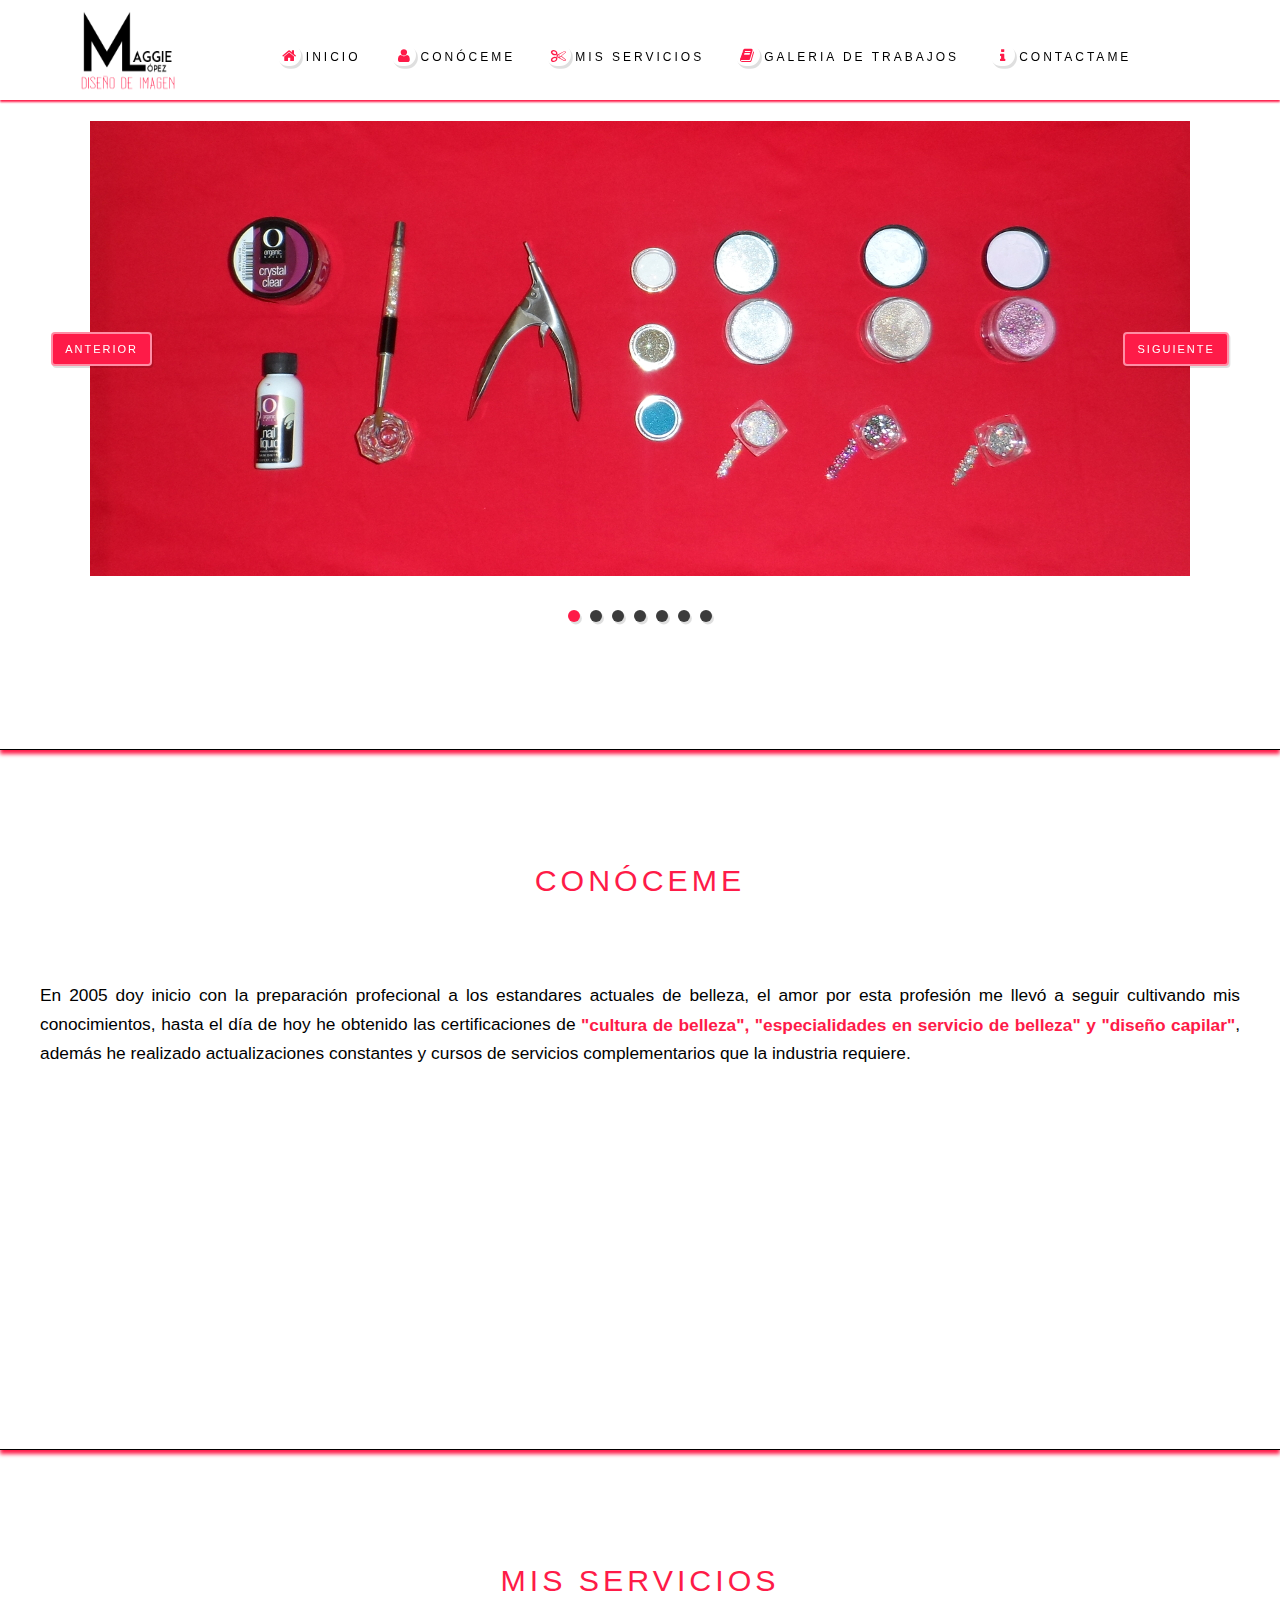
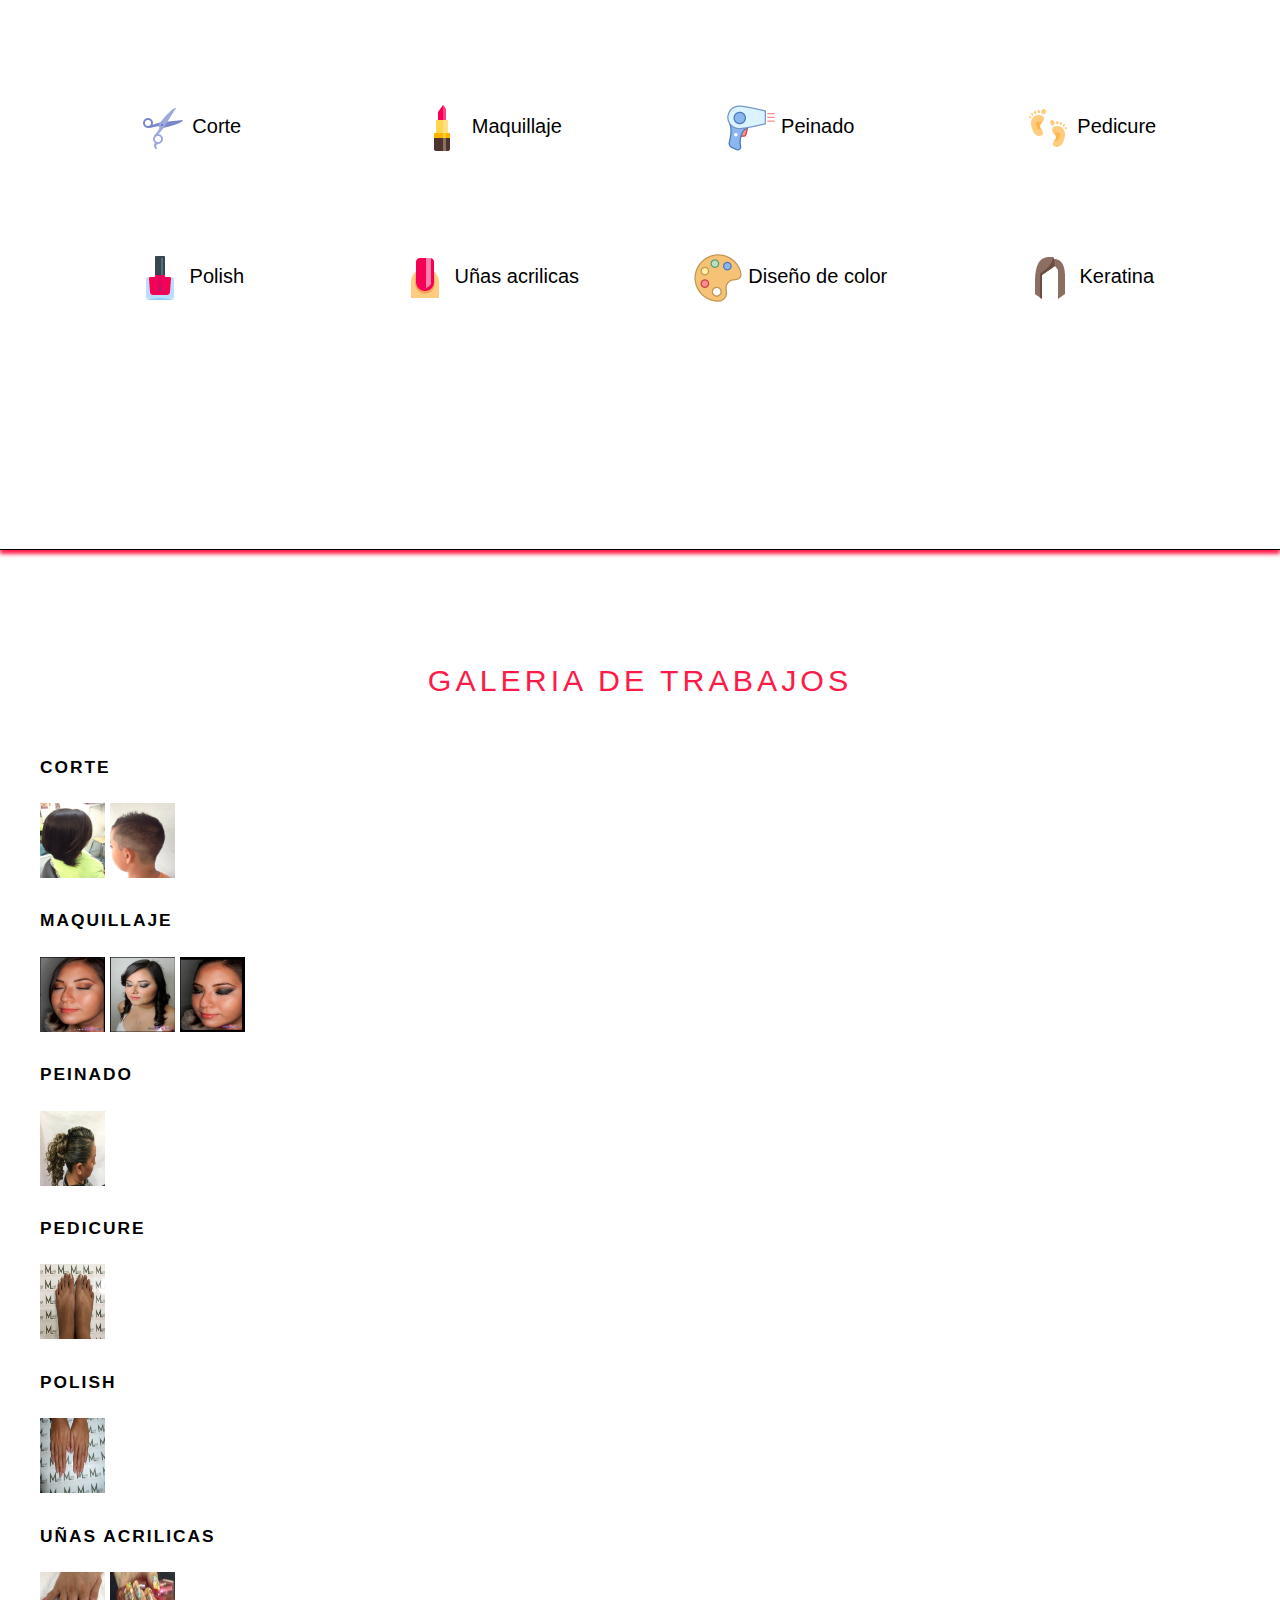
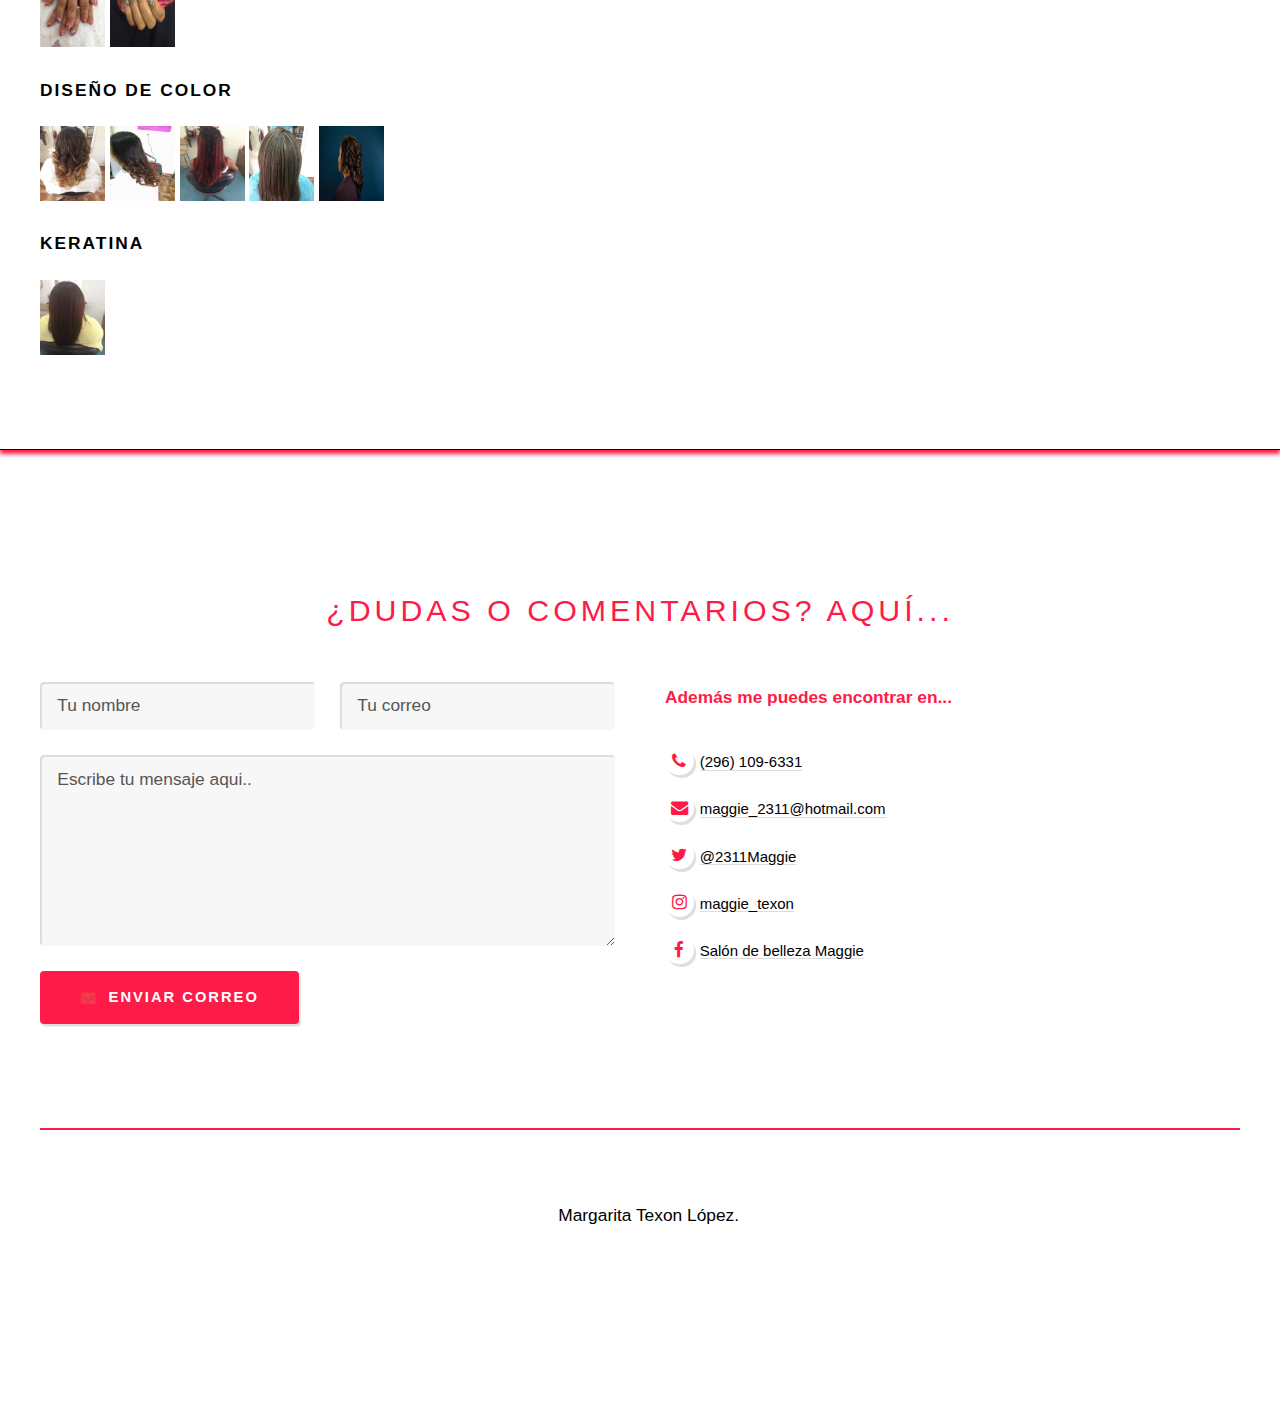
<file: index.html>
<!DOCTYPE HTML>

<html>
	<head>
		<title>Maggie López</title>
		<meta charset="utf-8" />
		<meta name="viewport" content="width=device-width, initial-scale=1" />
                <meta name="keywords" content="maggie lopez, maggielopez, diseño imagen, chichicaxtle, maggie texon, magui texon" />
                <link href='http://maggielopez.com.mx/favicon.ico' rel='shortcut icon' type='image/x-icon'/>
                <link href='http://maggielopez.com.mx/favicon.ico' rel='icon' type='image/x-icon'/>
		<!--[if lte IE 8]><script src="assets/js/ie/html5shiv.js"></script><![endif]-->
		<link rel="stylesheet" href="assets/css/main.css" />
                <!--<link rel="stylesheet" href="assets/css/unslider.css" />-->
                <link rel="stylesheet" href="assets/css/magnific-popup.css" />
                
                <link rel="stylesheet" href="assets/css/glide.core.css" />
                <link rel="stylesheet" href="assets/css/glide.theme.css" />
                <link rel="stylesheet" href="assets/css/jAlert.css" />
                
                <!--<script src="assets/js/jquery-1.11.3.min.js" type="text/javascript"></script>-->
                <!--<script src="assets/js/jssor.slider-21.1.6.mini.js" type="text/javascript"></script>-->
         
                
                <!--<script type="text/javascript" src="assets/js/smooths-croll.js"></script>-->
		<!--[if lte IE 8]><link rel="stylesheet" href="assets/css/ie8.css" /><![endif]-->
	</head>
        
        <body class="homepage">
            
            
            <div id="inicio"></div>
            <div style=" margin-top: 0 !important"></div>
		<div id="page-wrapper">

                    
			<!-- Header -->
				<div id="header-wrapper">
                                    
                                    
                                    
					<div id="header" class="container">
                                            
                                            
                                            
						<!-- Logo  #FA7A6C -->
                                                       <!-- <a href="index.html" ><img class="redondeado" src="imagenes/logo.jpg" /></a> 
                                                       -->
                                                       
                                                       
                                                       
                                                       <div id="topMobil">
                                                           <progress value="0" id="progressBar">
                                                                <div class="progress-container">
                                                                  <span class="progress-bar"></span>
                                                                </div>
                                                              </progress>
                                                          
                                                           <img id="imagenMobil" src="imagenes/logo.png" />
                                                          
						<!-- Nav -->
                                                <div id="men">
							<nav id="nav" >
                                                            
                                                            
                                                            
								<ul>                             
                                                                    
									<li><a class="icon fa-home" href="#inicio"><span>Inicio</span></a></li>
									<li>
										<a href="#me" class="icon fa-user"><span>Conóceme</span></a>
										
									</li>
									<li><a class="icon fa-scissors" href="#servicio"><span>Mis servicios</span></a></li>
									<li><a class="icon fa-book" href="#libroTrabajo"><span>Galeria de trabajos</span></a></li>
                                                                        <li><a class="icon fa-info " href="#contacto"><span>Contactame</span></a></li>
								</ul>
                                                            
							</nav>
                                                    </div>
                                                </div>
                                                       
                                                <div id="top">
                                                          <!--<progress value="0" id="progressBar">
                                                                <div class="progress-container">
                                                                  <span class="progress-bar"></span>
                                                                </div>
                                                              </progress> -->
						<!-- Nav -->
                                                <div id="men">
							<nav id="nav" >
                                                            
                                                            <div id="img">
                                                           <img class="redondeado" src="imagenes/logo.png" />
                                                           </div >
                                                            
								<ul>                             
                                                                    
									<li><a class="icon fa-home" href="#inicio"><span>Inicio</span></a></li>
									<li>
										<a href="#me" class="icon fa-user"><span>Conóceme</span></a>
										
									</li>
									<li><a class="icon fa-scissors" href="#servicio"><span>Mis servicios</span></a></li>
									<li><a class="icon fa-book" href="#libroTrabajo"><span>Galeria de trabajos</span></a></li>
                                                                        <li><a class="icon fa-info " href="#contacto"><span>Contactame</span></a></li>
								</ul>
                                                            
							</nav>
                                                    </div>
                                                </div>
                                                       
                                                       
              
                    
                    <div id="Glide" class="glide">
                        <div id="flechas" class="glide__arrows">
        <button class="glide__arrow prev" data-glide-dir="<">Anterior</button>
        <button class="glide__arrow next" data-glide-dir=">">Siguiente</button>
    </div>
                    <div class="glide__wrapper" >
                        <ul class="glide__track">
                            <li class="glide__slide"><img src="imagenes/unasRojo.jpg" /></li>
                            <li class="glide__slide"><img src="imagenes/polishRojo.jpg" /></li>
                            <li class="glide__slide"><img src="imagenes/pedicureRojo.jpg" /></li>                            
                            <li class="glide__slide"><img src="imagenes/maquillajeRojo.jpg" /></li>
                            <li class="glide__slide"><img src="imagenes/peinadoRojo.jpg" /></li>
                            <li class="glide__slide"><img src="imagenes/colorRojo.jpg" /></li>
                            <li class="glide__slide"><img src="imagenes/corteRojo.jpg" /></li>
                                            </ul>
                                    </div>
                        <div id="puntos" class="glide__bullets"></div>
                                                       
					</div>
                    
                                    
                      </div>              
                                    
				</div>
                                
<!-- Main -->                   
                            <div><span id="me" /> </div>
				<div id="main-wrapper">
					<div id="main" class="container">
                                            		<!-- Content -->
								<div id="content" class="8u 12u(mobile)">
                                                                            <h2>Conóceme</h2>
                                                                            <!--<p><i><strong>"Desde pequeña sabía que el diseño de imagen era un lienzo donde se podrían hacer verdaderas obras de arte."</strong></i></p>-->
                                                                            <br/>
                                                                            <p>En 2005 doy inicio con la preparación profecional a los estandares actuales de belleza, el amor por esta profesión me llevó a seguir cultivando mis conocimientos, 
                                                                                hasta el día de hoy he obtenido las certificaciones de <strong>"cultura de belleza", "especialidades en servicio de belleza" y "diseño capilar"</strong>, además he realizado
                                                                                actualizaciones constantes y cursos de servicios complementarios que la industria requiere.<br/>                                                                                
                                                                          </p>
								</div>

						
					</div>
				</div>
                            <div><span id="servicio" /> </div>
                            <div id="mainSub-wrapper" >
                                <div id="seviciosMobil">
					<div id="main" class="container">
                                            		<!-- Content -->
								<div id="content" class="8u 12u(mobile)">
                                                                            <h2>Mis servicios</h2>
                                                                            <table >
                                                                                <tr class="spacMobil"><td onclick="abreDetalle('corte');" class="spactd"><image src="imagenes/tije.png"/> Corte</td><td onclick="abreDetalle('maquillaje');" class="spactd"><image src="imagenes/lip.png"/> Maquillaje</td></tr>                                                                                
                                                                                <tr class="spacMobil"><td onclick="abreDetalle('peinado');" class="spactd"><image src="imagenes/seca.png"/> Peinado</td><td onclick="abreDetalle('pedicure');" class="spactd"><image src="imagenes/piess.png"/> Pedicure</td></tr>                                                                                
                                                                                <tr class="spacMobil"><td onclick="abreDetalle('polish');" class="spactd"><image src="imagenes/polishs.png"/> Polish</td><td onclick="abreDetalle('unas');" class="spactd"><image src="imagenes/unas.png"/> Uñas acrilicas</td></tr>                                                                                
                                                                                <tr class="spacMobil"><td onclick="abreDetalle('color');" class="spactd"><image src="imagenes/paleta.png"/> Diseño de color</td><td onclick="abreDetalle('keratina');" class="spactd"><image src="imagenes/hair.png"/> Keratina</td></tr>
                                                                            </table>
								</div>

						
					</div>  
                                    </div>
                                <div id="servicios">
                                        <div id="main" class="container">
                                            		<!-- Content -->
								<div id="content" class="8u 12u(mobile)">
                                                                            <h2>Mis servicios</h2>
                                                                            <table >
                                                                                <tr class="spac"><td onclick="abreDetalle('corte');" class="spactd"><image src="imagenes/tije.png"/> Corte</td><td onclick="abreDetalle('maquillaje');" class="spactd"><image src="imagenes/lip.png"/> Maquillaje</td><td onclick="abreDetalle('peinado');" class="spactd"><image src="imagenes/seca.png"/> Peinado</td><td onclick="abreDetalle('pedicure');" class="spactd"><image src="imagenes/piess.png"/> Pedicure</td></tr>                                                                                
                                                                                                                                               
                                                                                <tr class="spac"><td onclick="abreDetalle('polish');" class="spactd"><image src="imagenes/polishs.png"/> Polish</td><td onclick="abreDetalle('unas');" class="spactd"><image src="imagenes/unas.png"/> Uñas acrilicas</td><td onclick="abreDetalle('color');" class="spactd"><image src="imagenes/paleta.png"/> Diseño de color</td><td onclick="abreDetalle('keratina');" class="spactd"><image src="imagenes/hair.png"/> Keratina</td></tr>  
                                                                                
                                                                            </table>
								</div>

						
					</div>
                                    </div>
				</div>
                            <div><span id="libroTrabajo" /> </div>
                            <div id="mainSub1-wrapper" >
                                
                                <div id="libro">
                                        <div id="main" class="container">
                                            		<!-- Content -->
								<div id="content" class="8u 12u(mobile)">
                                                                            <h2>Galeria de trabajos</h2>
                                                                            <h3 style="font-family: Tahofont-fama, Geneva, sans-serif !important; color:black;">Corte</h3>
                                                                            <div class="popup-corte">
                                                                                <a href="imagenes/corte/corteDama1.jpg" title="Corte de dama"><img class="spactd" src="imagenes/corte/corteDama1.jpg" width="65" height="75"></a>
                                                                                <a href="imagenes/corte/corteCaballero.jpg" title="Corte de caballero"><img class="spactd" src="imagenes/corte/corteCaballero.jpg" width="65" height="75"></a>
                                                                                    
                                                                                    <br/><br/>
                                                                            </div>
                                                                            <h3 style="font-family: Tahofont-fama, Geneva, sans-serif !important; color:black;">Maquillaje</h3>
                                                                            <div class="popup-maquillaje">
                                                                                <a href="imagenes/maquillaje/maquillaje1.jpg" title="Cocktail"><img class="spactd" src="imagenes/maquillaje/maquillaje1.jpg" width="65" height="75"></a>
                                                                                <a href="imagenes/maquillaje/maquillaje2.jpg" title="Novia"><img class="spactd" src="imagenes/maquillaje/maquillaje2.jpg" width="65" height="75"></a>                                                                                  
                                                                                <a href="imagenes/maquillaje/maquillaje3.jpg" title="Smokey"><img class="spactd" src="imagenes/maquillaje/maquillaje3.jpg" width="65" height="75"></a>                                                                                  
                                                                                <br/><br/>
                                                                            </div>
                                                                            <h3 style="font-family: Tahofont-fama, Geneva, sans-serif !important; color:black;">Peinado</h3>
                                                                            <div class="popup-peinado">
                                                                                <a href="imagenes/peinado/peinado.jpg" title="Peinado"><img class="spactd" src="imagenes/peinado/peinado.jpg" width="65" height="75"></a>
                                                                                <br/><br/>
                                                                            </div>
                                                                            <h3 style="font-family: Tahofont-fama, Geneva, sans-serif !important; color:black;">Pedicure</h3>
                                                                            <div class="popup-pedicure">
                                                                                <a href="imagenes/pedicure/pedi.jpg" title="Pedicure"><img class="spactd" src="imagenes/pedicure/pedi.jpg" width="65" height="75"></a>
                                                                                    <br/><br/>
                                                                            </div>
                                                                            
                                                                            <h3 style="font-family: Tahofont-fama, Geneva, sans-serif !important; color:black;">Polish</h3>
                                                                            <div class="popup-polish">
                                                                                <a href="imagenes/polish/polish.JPG" title="Polish"><img class="spactd" src="imagenes/polish/polish.JPG" width="65" height="75"></a><br/><br/>
                                                                            </div>
                                                                            
                                                                            <h3 style="font-family: Tahofont-fama, Geneva, sans-serif !important; color:black;">Uñas acrilicas</h3>
                                                                            <div class="popup-unas">
                                                                                    <a href="imagenes/unas/acrimano1.jpg" title="Acrimano"><img class="spactd" src="imagenes/unas/acrimano1.jpg" width="65" height="75"></a>
                                                                                    <a href="imagenes/unas/unasEsculturales.jpg" title="Uñas esculturales"><img class="spactd" src="imagenes/unas/unasEsculturales.jpg" width="65" height="75"></a>                                                                                  
                                                                                    <br/><br/>
                                                                            </div>
                                                                            
                                                                            <h3 style="font-family: Tahofont-fama, Geneva, sans-serif !important; color:black;">Diseño de color</h3>
                                                                            <div class="popup-color">
                                                                                <a href="imagenes/color/balayage.jpg" title="Balayage"><img class="spactd" src="imagenes/color/balayage.jpg" width="65" height="75"></a>
                                                                                <a href="imagenes/color/degradadoColor.jpg" title="Degradación de color"><img class="spactd" src="imagenes/color/degradadoColor.jpg" width="65" height="75"></a>                                                                                  
                                                                                <a href="imagenes/color/disenoColor1.jpg" title="Cortina de fantasía"><img class="spactd" src="imagenes/color/disenoColor1.jpg" width="65" height="75"></a>
                                                                                <a href="imagenes/color/luces1.jpg" title="Luces"><img class="spactd" src="imagenes/color/luces1.jpg" width="65" height="75"></a>                                                                                  
                                                                                <a href="imagenes/color/transparencias.jpg" title="Transparencias"><img class="spactd" src="imagenes/color/transparencias.jpg" width="65" height="75"></a>                                                                                  
                                                                                    <br/><br/>
                                                                            </div>
                                                                            
                                                                            <h3 style="font-family: Tahofont-fama, Geneva, sans-serif !important; color:black;">Keratina</h3>
                                                                            <div class="popup-kera">
                                                                                <a href="imagenes/keratina/keratina1.jpg" title="Keratina"><img class="spactd" src="imagenes/keratina/keratina1.jpg" width="65" height="75"></a>
                                                                                    <br/><br/>
                                                                            </div>

								</div>

						
					</div>
                                    </div>
				</div>
			<!-- Footer -->
                        <div><span id="contacto"> <br/></div>  
				<div id="footer-wrapper">
					<div id="footer" class="container">
						<header>
							<h2>¿Dudas o comentarios? Aquí...</h2>
						</header>
						<div class="row">
							<div class="6u 12u(mobile)">
								<section>
									<form method="post" action="#">
										<div class="row 50%">
											<div class="6u 12u(mobile)">
                                                                                            <input name="name" onkeypress="return soloLetras(event);" id="nombreCorreo" placeholder="Tu nombre" type="text" />
											</div>
											<div class="6u 12u(mobile)">
												<input name="email" id="emailCorreo" placeholder="Tu correo" type="text" />
											</div>
										</div>
										<div class="row 50%">
											<div class="12u">
												<textarea name="message" id="mensajeCorreo" placeholder="Escribe tu mensaje aqui.."></textarea>
											</div>
										</div>
										<div class="row 50%">
											<div class="12u">
                                                                                            <a href="#" class="form-button-submit button icon fa-envelope" onclick="validaCorreo();return false;">Enviar correo</a>
											</div>
										</div>
									</form>
								</section>
							</div>
							<div class="6u 12u(mobile)">
								<section>
                                                                    <p style="color:#FE1B48"><b>Además me puedes encontrar en...</b></p>
									<div class="row">
										<div class="6u 12u(mobile)">
											<ul class="icons">												
												<li class="icon fa-phone">
                                                                                                    <a>(296) 109-6331</a>
												</li>
												<li class="icon fa-envelope">
                                                                                                    <a>maggie_2311@hotmail.com</a>
												</li>
												
                                                                                        <li class="icon fa-twitter">
                                                                                            <a href="https://twitter.com/2311Maggie" target="_blank"><span>@2311Maggie</span></a>
                                                                                                </li>
												<li class="icon fa-instagram">
                                                                                                    <a href="https://www.instagram.com/maggie_texon/" target="_blank"><span>maggie_texon</span></a>
                                                                                                </li>												
												<li class="icon fa-facebook">
                                                                                                    <a href="https://www.facebook.com/Sal%C3%B3n-de-belleza-Maggie-359191150917562/?hc_ref=SEARCH&fref=nf" target="_blank"><span>Salón de belleza Maggie</span></a>
                                                                                                </li>
                                                                                                </ul>
                                                                                </div>
									</div>
								</section>
							</div>
						</div>
					</div>
					<div id="copyright" class="container">
						<ul class="links">
                                                    <li>Margarita Texon López.</li>
						</ul>
					</div>
				</div>

		</div>

		<!-- Scripts -->
			<!--<script src="assets/js/jquery.min.js"></script> -->
                        <script src="//code.jquery.com/jquery-2.1.4.min.js"></script>
                        <script src="assets/js/unslider.js"></script>
			<script src="assets/js/jquery.dropotron.min.js"></script>
			<script src="assets/js/skel.min.js"></script>
			<script src="assets/js/skel-viewport.min.js"></script>
			<script src="assets/js/util.js"></script>
			<!--[if lte IE 8]><script src="assets/js/ie/respond.min.js"></script><![endif]-->
			<script src="assets/js/main.js"></script>
                        <script src="assets/js/glide.js"></script>
                        <script src="assets/js/funciones.js"></script>
                        <script src="assets/js/jAlert.min.js"></script>
                        <script src="assets/js/jAlert-functions.min.js"></script>
                        <script src="assets/js/progress.js"></script>
                        <script src="assets/js/jquery.magnific-popup.js"></script>        
                        <script src="assets/js/galeriasLibro.js"></script>
                        
                        <script> $(document).ready(function(){
  // Add smooth scrolling to all links
  $("a").on('click', function(event) {

    // Make sure this.hash has a value before overriding default behavior
    if (this.hash !== "") {
      // Prevent default anchor click behavior
      event.preventDefault();

      // Store hash
      var hash = this.hash;

      // Using jQuery's animate() method to add smooth page scroll
      // The optional number (800) specifies the number of milliseconds it takes to scroll to the specified area
      $('html, body').animate({
        scrollTop: $(hash).offset().top
      }, 800, function(){
   
        // Add hash (#) to URL when done scrolling (default click behavior)
        window.location.hash = hash;
      });
    } // End if
  });   
});       
		/*jQuery(document).ready(function($) {
			$('.my-slider').unslider({
                            autoplay : true,
                            speed: 1000,
                            animation: 'horizontal'
                        });
		});*/
	$("#Glide").glide({
        type: "slideshow"
        
    });
    
    	$('.jAlert').jAlert().centerAlert();
                        </script>
                        
	</body>
</html>
</file>
<file: assets/css/unslider.css>
/**
 *   Here's where everything gets included. You don't need
 *   to change anything here, and doing so might break
 *   stuff. Here be dragons and all that.
 */
/**
 *   Default variables
 *
 *   While these can be set with JavaScript, it's probably
 *   better and faster to just set them here, compile to
 *   CSS and include that instead to use some of that
 *   hardware-accelerated goodness.
 */
.unslider {
  overflow: auto;
  margin: 0;
  padding: 0;
}
.unslider-wrap {
  position: relative;
}
.unslider-wrap.unslider-carousel > li {
  float: left;
}
.unslider-vertical > ul {
  height: 100%;
}
.unslider-vertical li {
  float: none;
  width: 100%;
}
.unslider-fade {
  position: relative;
}
.unslider-fade .unslider-wrap li {
  position: absolute;
  left: 0;
  top: 0;
  right: 0;
  z-index: 8;
}
.unslider-fade .unslider-wrap li.unslider-active {
  z-index: 10;
}
.unslider ul, .unslider ol, .unslider li {
  list-style: none;
  /* Reset any weird spacing */
  margin: 0;
  padding: 0;
  border: none;
}
.unslider-arrow {
  position: absolute;
  left: 20px;
  z-index: 2;
  cursor: pointer;
}
.unslider-arrow.next {
  left: auto;
  right: 20px;
}

.unslider-nav ol {
  list-style: none;
  text-align: center;
}
.unslider-nav ol li {
  display: inline-block;
  width: 6px;
  height: 6px;
  margin: 0 4px;
  background: transparent;
  border-radius: 5px;
  overflow: hidden;
  text-indent: -999em;
  border: 2px solid #fff;
  cursor: pointer;
}
.unslider-nav ol li.unslider-active {
  background: #fff;
  cursor: default;
}
</file>
<file: assets/css/ie8.css>
/*
	Strongly Typed by HTML5 UP
	html5up.net | @ajlkn
	Free for personal and commercial use under the CCA 3.0 license (html5up.net/license)
*/

/* Basic */

	form input[type="text"],
	form input[type="email"],
	form input[type="password"],
	form select,
	form textarea {
		position: relative;
		-ms-behavior: url("assets/js/ie/PIE.htc");
	}

	input[type="button"],
	input[type="submit"],
	input[type="reset"],
	button,
	.button {
		position: relative;
		-ms-behavior: url("assets/js/ie/PIE.htc");
	}

	.button, .box.excerpt .date {
		position: relative;
		-ms-behavior: url("assets/js/ie/PIE.htc");
	}

/* Sections/Article */

	section > .last-child, section.last-child, article > .last-child, article.last-child {
		margin-bottom: 0;
	}

/* Wrappers */

	#banner-wrapper .inner {
		-ms-behavior: url("assets/js/ie/backgroundsize.min.htc");
	}
        
  /* Carousel */

	.carousel .forward, .carousel .backward {
		border-radius: 100%;
		background-color: #483949;
		width: 7em;
		height: 7em;
		margin-top: -3.5em;
		border-radius: 100%;
		-ms-behavior: url("assets/js/ie/PIE.htc");
	}

		.carousel .forward:before, .carousel .backward:before {
			display: none;
		}

	.carousel .forward {
		right: -3.5em;
	}

	.carousel .backward {
		left: -3.5em;
	}
</file>
<file: assets/css/main.css>
@import url("font-awesome.min.css");
@import url("https://fonts.googleapis.com/css?family=Source+Sans+Pro:300,400,600|Arvo:700");
@import url(http://allfont.es/allfont.css?fonts=sf-burlington-script-bold);



/* Reset */

	html, body, div, span, applet, object, iframe, h1, h2, h3, h4, h5, h6, p, blockquote, pre, a, abbr, acronym, address, big, cite, code, del, dfn, em, img, ins, kbd, q, s, samp, small, strike, strong, sub, sup, tt, var, b, u, i, center, dl, dt, dd, ol, ul, li, fieldset, form, label, legend, table, caption, tbody, tfoot, thead, tr, th, td, article, aside, canvas, details, embed, figure, figcaption, footer, header, hgroup, menu, nav, output, ruby, section, summary, time, mark, audio, video {
		margin: 0 ;
		padding: 0;
		border: 0;
		font-size: 100%;
		font-family: Tahoma, Geneva, sans-serif;;
		vertical-align: middle;       
	}

	article, aside, details, figcaption, figure, footer, header, hgroup, menu, nav, section {
		display: block;
	}

	body {
		line-height: 1;
	}

	ol, ul {
		list-style: none;
                margin-left: 0;
	}

	blockquote, q {
		quotes: none;
	}

	blockquote:before, blockquote:after, q:before, q:after {
		content: '';
		content: none;
	}

	table {
		border-collapse: collapse;
		border-spacing: 0;
	}

	body {
		-webkit-text-size-adjust: none;                
	}

/* Box Model */

	*, *:before, *:after {
		-moz-box-sizing: border-box;
		-webkit-box-sizing: border-box;
		box-sizing: border-box;
	}

/* Containers */

	.container {
		margin-left: auto;
		margin-right: auto;
	}

	.container.\31 25\25 {
		width: 100%;
		max-width: 1200px;
		min-width: 960px;
	}

	.container.\37 5\25 {
		width: 720px;
	}

	.container.\35 0\25 {
		width: 480px;
	}

	.container.\32 5\25 {
		width: 240px;
	}

	.container {
		width: 960px;
	}

	@media screen and (min-width: 737px) {

		.container.\31 25\25 {
			width: 100%;
			max-width: 1500px;
			min-width: 1200px;
		}

		.container.\37 5\25 {
			width: 900px;
		}

		.container.\35 0\25 {
			width: 600px;
		}

		.container.\32 5\25 {
			width: 300px;
		}

		.container {
			width: 1200px;
		}

	}

	@media screen and (min-width: 737px) and (max-width: 1200px) {

		.container.\31 25\25 {
			width: 100%;
			max-width: 1200px;
			min-width: 960px;
		}

		.container.\37 5\25 {
			width: 720px;
		}

		.container.\35 0\25 {
			width: 480px;
		}

		.container.\32 5\25 {
			width: 240px;
		}

		.container {
			width: 960px;
		}

	}

	@media screen and (max-width: 736px) {

		.container.\31 25\25 {
			width: 100%;
			max-width: 125%;
			min-width: 100%;
		}

		.container.\37 5\25 {
			width: 75%;
		}

		.container.\35 0\25 {
			width: 50%;
		}

		.container.\32 5\25 {
			width: 25%;
		}

		.container {
			width: 100% !important;
		}

	}

/* Grid */
        
	.row {
		border-bottom: solid 1px transparent;
		-moz-box-sizing: border-box;
		-webkit-box-sizing: border-box;
		box-sizing: border-box;
                cursor: default;
	}

	.row > * {
		float: left;
		-moz-box-sizing: border-box;
		-webkit-box-sizing: border-box;
		box-sizing: border-box;
                text-align: left;
	}
                
	.row:after, .row:before {
		content: '';
		display: block;
		clear: both;
		height: 0;
	}

	.row.uniform > * > :first-child {
		margin-top: 0;
	}

	.row.uniform > * > :last-child {
		margin-bottom: 0;
	}

	.row.\30 \25 > * {
		padding: 0 0 0 0px;
	}

	.row.\30 \25 {
		margin: 0 0 -1px 0px;
	}

	.row.uniform.\30 \25 > * {
		padding: 0px 0 0 0px;
	}

	.row.uniform.\30 \25 {
		margin: 0px 0 -1px 0px;
	}

	.row > * {
		padding: 0 0 0 40px;
	}

	.row {
		margin: 0 0 -1px -40px;
	}

	.row.uniform > * {
		padding: 40px 0 0 40px;
	}

	.row.uniform {
		margin: -40px 0 -1px -40px;
	}

	.row.\32 00\25 > * {
		padding: 0 0 0 80px;
	}

	.row.\32 00\25 {
		margin: 0 0 -1px -80px;
	}

	.row.uniform.\32 00\25 > * {
		padding: 80px 0 0 80px;
	}

	.row.uniform.\32 00\25 {
		margin: -80px 0 -1px -80px;
	}

	.row.\31 50\25 > * {
		padding: 0 0 0 60px;
	}

	.row.\31 50\25 {
		margin: 0 0 -1px -60px;
	}

	.row.uniform.\31 50\25 > * {
		padding: 60px 0 0 60px;
	}

	.row.uniform.\31 50\25 {
		margin: -60px 0 -1px -60px;
	}

	.row.\35 0\25 > * {
		padding: 0 0 0 20px;
	}

	.row.\35 0\25 {
		margin: 0 0 -1px -20px;
	}

	.row.uniform.\35 0\25 > * {
		padding: 20px 0 0 20px;
	}

	.row.uniform.\35 0\25 {
		margin: -20px 0 -1px -20px;
	}

	.row.\32 5\25 > * {
		padding: 0 0 0 10px;
	}

	.row.\32 5\25 {
		margin: 0 0 -1px -10px;
	}

	.row.uniform.\32 5\25 > * {
		padding: 10px 0 0 10px;
	}

	.row.uniform.\32 5\25 {
		margin: -10px 0 -1px -10px;
	}

	.\31 2u, .\31 2u\24 {
		width: 100%;
		clear: none;
		margin-left: 0;
	}

	.\31 1u, .\31 1u\24 {
		width: 91.6666666667%;
		clear: none;
		margin-left: 0;
	}

	.\31 0u, .\31 0u\24 {
		width: 83.3333333333%;
		clear: none;
		margin-left: 0;
	}

	.\39 u, .\39 u\24 {
		width: 75%;
		clear: none;
		margin-left: 0;
	}

	.\38 u, .\38 u\24 {
		width: 66.6666666667%;
		clear: none;
		margin-left: 0;
	}

	.\37 u, .\37 u\24 {
		width: 58.3333333333%;
		clear: none;
		margin-left: 0;
	}

	.\36 u, .\36 u\24 {
		width: 50%;
		clear: none;
		margin-left: 0;
	}

	.\35 u, .\35 u\24 {
		width: 41.6666666667%;
		clear: none;
		margin-left: 0;
	}

	.\34 u, .\34 u\24 {
		width: 33.3333333333%;
		clear: none;
		margin-left: 0;
	}

	.\33 u, .\33 u\24 {
		width: 25%;
		clear: none;
		margin-left: 0;
	}

	.\32 u, .\32 u\24 {
		width: 16.6666666667%;
		clear: none;
		margin-left: 0;
	}

	.\31 u, .\31 u\24 {
		width: 8.3333333333%;
		clear: none;
		margin-left: 0;
	}

	.\31 2u\24 + *,
	.\31 1u\24 + *,
	.\31 0u\24 + *,
	.\39 u\24 + *,
	.\38 u\24 + *,
	.\37 u\24 + *,
	.\36 u\24 + *,
	.\35 u\24 + *,
	.\34 u\24 + *,
	.\33 u\24 + *,
	.\32 u\24 + *,
	.\31 u\24 + * {
		clear: left;
	}

	.\-11u {
		margin-left: 91.66667%;
	}

	.\-10u {
		margin-left: 83.33333%;
	}

	.\-9u {
		margin-left: 75%;
	}

	.\-8u {
		margin-left: 66.66667%;
	}

	.\-7u {
		margin-left: 58.33333%;
	}

	.\-6u {
		margin-left: 10%;
	}

	.\-5u {
		margin-left: 41.66667%;
	}

	.\-4u {
		margin-left: 33.33333%;
	}

	.\-3u {
		margin-left: 25%;
	}

	.\-2u {
		margin-left: 16.66667%;
	}

	.\-1u {
		margin-left: 8.33333%;
	}

	@media screen and (min-width: 737px) {

		.row > * {
			padding: 50px 0 0 50px;
		}

		.row {
			margin: -50px 0 -1px -50px;
		}

		.row.uniform > * {
			padding: 50px 0 0 50px;
		}

		.row.uniform {
			margin: -50px 0 -1px -50px;
		}

		.row.\32 00\25 > * {
			padding: 100px 0 0 100px;
		}

		.row.\32 00\25 {
			margin: -100px 0 -1px -100px;
		}

		.row.uniform.\32 00\25 > * {
			padding: 100px 0 0 100px;
		}

		.row.uniform.\32 00\25 {
			margin: -100px 0 -1px -100px;
		}

		.row.\31 50\25 > * {
			padding: 75px 0 0 75px;
		}

		.row.\31 50\25 {
			margin: -75px 0 -1px -75px;
		}

		.row.uniform.\31 50\25 > * {
			padding: 75px 0 0 75px;
		}

		.row.uniform.\31 50\25 {
			margin: -75px 0 -1px -75px;
		}

		.row.\35 0\25 > * {
			padding: 25px 0 0 25px;
		}

		.row.\35 0\25 {
			margin: -25px 0 -1px -25px;
		}

		.row.uniform.\35 0\25 > * {
			padding: 25px 0 0 25px;
		}

		.row.uniform.\35 0\25 {
			margin: -25px 0 -1px -25px;
		}

		.row.\32 5\25 > * {
			padding: 12.5px 0 0 12.5px;
		}

		.row.\32 5\25 {
			margin: -12.5px 0 -1px -12.5px;
		}

		.row.uniform.\32 5\25 > * {
			padding: 12.5px 0 0 12.5px;
		}

		.row.uniform.\32 5\25 {
			margin: -12.5px 0 -1px -12.5px;
		}

		.\31 2u\28desktop\29, .\31 2u\24\28desktop\29 {
			width: 100%;
			clear: none;
			margin-left: 0;
		}

		.\31 1u\28desktop\29, .\31 1u\24\28desktop\29 {
			width: 91.6666666667%;
			clear: none;
			margin-left: 0;
		}

		.\31 0u\28desktop\29, .\31 0u\24\28desktop\29 {
			width: 83.3333333333%;
			clear: none;
			margin-left: 0;
		}

		.\39 u\28desktop\29, .\39 u\24\28desktop\29 {
			width: 75%;
			clear: none;
			margin-left: 0;
		}

		.\38 u\28desktop\29, .\38 u\24\28desktop\29 {
			width: 66.6666666667%;
			clear: none;
			margin-left: 0;
		}

		.\37 u\28desktop\29, .\37 u\24\28desktop\29 {
			width: 58.3333333333%;
			clear: none;
			margin-left: 0;
		}

		.\36 u\28desktop\29, .\36 u\24\28desktop\29 {
			width: 50%;
			clear: none;
			margin-left: 0;
		}

		.\35 u\28desktop\29, .\35 u\24\28desktop\29 {
			width: 41.6666666667%;
			clear: none;
			margin-left: 0;
		}

		.\34 u\28desktop\29, .\34 u\24\28desktop\29 {
			width: 33.3333333333%;
			clear: none;
			margin-left: 0;
		}

		.\33 u\28desktop\29, .\33 u\24\28desktop\29 {
			width: 25%;
			clear: none;
			margin-left: 0;
		}

		.\32 u\28desktop\29, .\32 u\24\28desktop\29 {
			width: 16.6666666667%;
			clear: none;
			margin-left: 0;
		}

		.\31 u\28desktop\29, .\31 u\24\28desktop\29 {
			width: 8.3333333333%;
			clear: none;
			margin-left: 0;
		}

		.\31 2u\24\28desktop\29 + *,
		.\31 1u\24\28desktop\29 + *,
		.\31 0u\24\28desktop\29 + *,
		.\39 u\24\28desktop\29 + *,
		.\38 u\24\28desktop\29 + *,
		.\37 u\24\28desktop\29 + *,
		.\36 u\24\28desktop\29 + *,
		.\35 u\24\28desktop\29 + *,
		.\34 u\24\28desktop\29 + *,
		.\33 u\24\28desktop\29 + *,
		.\32 u\24\28desktop\29 + *,
		.\31 u\24\28desktop\29 + * {
			clear: left;
		}

		.\-11u\28desktop\29 {
			margin-left: 91.66667%;
		}

		.\-10u\28desktop\29 {
			margin-left: 83.33333%;
		}

		.\-9u\28desktop\29 {
			margin-left: 75%;
		}

		.\-8u\28desktop\29 {
			margin-left: 66.66667%;
		}

		.\-7u\28desktop\29 {
			margin-left: 58.33333%;
		}

		.\-6u\28desktop\29 {
			margin-left: 50%;
		}

		.\-5u\28desktop\29 {
			margin-left: 41.66667%;
		}

		.\-4u\28desktop\29 {
			margin-left: 33.33333%;
		}

		.\-3u\28desktop\29 {
			margin-left: 25%;
		}

		.\-2u\28desktop\29 {
			margin-left: 16.66667%;
		}

		.\-1u\28desktop\29 {
			margin-left: 8.33333%;
		}

	}

	@media screen and (min-width: 737px) and (max-width: 1200px) {

		.row > * {
			padding: 30px 0 0 30px;
		}

		.row {
			margin: -30px 0 -1px -30px;
		}

		.row.uniform > * {
			padding: 30px 0 0 30px;
		}

		.row.uniform {
			margin: -30px 0 -1px -30px;
		}

		.row.\32 00\25 > * {
			padding: 60px 0 0 60px;
		}

		.row.\32 00\25 {
			margin: -60px 0 -1px -60px;
		}

		.row.uniform.\32 00\25 > * {
			padding: 60px 0 0 60px;
		}

		.row.uniform.\32 00\25 {
			margin: -60px 0 -1px -60px;
		}

		.row.\31 50\25 > * {
			padding: 45px 0 0 45px;
		}

		.row.\31 50\25 {
			margin: -45px 0 -1px -45px;
		}

		.row.uniform.\31 50\25 > * {
			padding: 45px 0 0 45px;
		}

		.row.uniform.\31 50\25 {
			margin: -45px 0 -1px -45px;
		}

		.row.\35 0\25 > * {
			padding: 15px 0 0 15px;
		}

		.row.\35 0\25 {
			margin: -15px 0 -1px -15px;
		}

		.row.uniform.\35 0\25 > * {
			padding: 15px 0 0 15px;
		}

		.row.uniform.\35 0\25 {
			margin: -15px 0 -1px -15px;
		}

		.row.\32 5\25 > * {
			padding: 7.5px 0 0 7.5px;
		}

		.row.\32 5\25 {
			margin: -7.5px 0 -1px -7.5px;
		}

		.row.uniform.\32 5\25 > * {
			padding: 7.5px 0 0 7.5px;
		}

		.row.uniform.\32 5\25 {
			margin: -7.5px 0 -1px -7.5px;
		}

		.\31 2u\28tablet\29, .\31 2u\24\28tablet\29 {
			width: 100%;
			clear: none;
			margin-left: 0;
		}

		.\31 1u\28tablet\29, .\31 1u\24\28tablet\29 {
			width: 91.6666666667%;
			clear: none;
			margin-left: 0;
		}

		.\31 0u\28tablet\29, .\31 0u\24\28tablet\29 {
			width: 83.3333333333%;
			clear: none;
			margin-left: 0;
		}

		.\39 u\28tablet\29, .\39 u\24\28tablet\29 {
			width: 75%;
			clear: none;
			margin-left: 0;
		}

		.\38 u\28tablet\29, .\38 u\24\28tablet\29 {
			width: 66.6666666667%;
			clear: none;
			margin-left: 0;
		}

		.\37 u\28tablet\29, .\37 u\24\28tablet\29 {
			width: 58.3333333333%;
			clear: none;
			margin-left: 0;
		}

		.\36 u\28tablet\29, .\36 u\24\28tablet\29 {
			width: 50%;
			clear: none;
			margin-left: 0;
		}

		.\35 u\28tablet\29, .\35 u\24\28tablet\29 {
			width: 41.6666666667%;
			clear: none;
			margin-left: 0;
		}

		.\34 u\28tablet\29, .\34 u\24\28tablet\29 {
			width: 33.3333333333%;
			clear: none;
			margin-left: 0;
		}

		.\33 u\28tablet\29, .\33 u\24\28tablet\29 {
			width: 25%;
			clear: none;
			margin-left: 0;
		}

		.\32 u\28tablet\29, .\32 u\24\28tablet\29 {
			width: 16.6666666667%;
			clear: none;
			margin-left: 0;
		}

		.\31 u\28tablet\29, .\31 u\24\28tablet\29 {
			width: 8.3333333333%;
			clear: none;
			margin-left: 0;
		}

		.\31 2u\24\28tablet\29 + *,
		.\31 1u\24\28tablet\29 + *,
		.\31 0u\24\28tablet\29 + *,
		.\39 u\24\28tablet\29 + *,
		.\38 u\24\28tablet\29 + *,
		.\37 u\24\28tablet\29 + *,
		.\36 u\24\28tablet\29 + *,
		.\35 u\24\28tablet\29 + *,
		.\34 u\24\28tablet\29 + *,
		.\33 u\24\28tablet\29 + *,
		.\32 u\24\28tablet\29 + *,
		.\31 u\24\28tablet\29 + * {
			clear: left;
		}

		.\-11u\28tablet\29 {
			margin-left: 91.66667%;
		}

		.\-10u\28tablet\29 {
			margin-left: 83.33333%;
		}

		.\-9u\28tablet\29 {
			margin-left: 75%;
		}

		.\-8u\28tablet\29 {
			margin-left: 66.66667%;
		}

		.\-7u\28tablet\29 {
			margin-left: 58.33333%;
		}

		.\-6u\28tablet\29 {
			margin-left: 50%;
		}

		.\-5u\28tablet\29 {
			margin-left: 41.66667%;
		}

		.\-4u\28tablet\29 {
			margin-left: 33.33333%;
		}

		.\-3u\28tablet\29 {
			margin-left: 25%;
		}

		.\-2u\28tablet\29 {
			margin-left: 16.66667%;
		}

		.\-1u\28tablet\29 {
			margin-left: 8.33333%;
		}

	}

	@media screen and (max-width: 736px) {

		.row > * {
			padding: 20px 0 0 20px;
		}

		.row {
			margin: -20px 0 -1px -20px;
		}

		.row.uniform > * {
			padding: 20px 0 0 20px;
		}

		.row.uniform {
			margin: -20px 0 -1px -20px;
		}

		.row.\32 00\25 > * {
			padding: 40px 0 0 40px;
		}

		.row.\32 00\25 {
			margin: -40px 0 -1px -40px;
		}

		.row.uniform.\32 00\25 > * {
			padding: 40px 0 0 40px;
		}

		.row.uniform.\32 00\25 {
			margin: -40px 0 -1px -40px;
		}

		.row.\31 50\25 > * {
			padding: 30px 0 0 30px;
		}

		.row.\31 50\25 {
			margin: -30px 0 -1px -30px;
		}

		.row.uniform.\31 50\25 > * {
			padding: 30px 0 0 30px;
		}

		.row.uniform.\31 50\25 {
			margin: -30px 0 -1px -30px;
		}

		.row.\35 0\25 > * {
			padding: 10px 0 0 10px;
		}

		.row.\35 0\25 {
			margin: -10px 0 -1px -10px;
		}

		.row.uniform.\35 0\25 > * {
			padding: 10px 0 0 10px;
		}

		.row.uniform.\35 0\25 {
			margin: -10px 0 -1px -10px;
		}

		.row.\32 5\25 > * {
			padding: 5px 0 0 5px;
		}

		.row.\32 5\25 {
			margin: -5px 0 -1px -5px;
		}

		.row.uniform.\32 5\25 > * {
			padding: 5px 0 0 5px;
		}

		.row.uniform.\32 5\25 {
			margin: -5px 0 -1px -5px;
		}

		.\31 2u\28mobile\29, .\31 2u\24\28mobile\29 {
			width: 100%;
			clear: none;
			margin-left: 0;
		}

		.\31 1u\28mobile\29, .\31 1u\24\28mobile\29 {
			width: 91.6666666667%;
			clear: none;
			margin-left: 0;
		}

		.\31 0u\28mobile\29, .\31 0u\24\28mobile\29 {
			width: 83.3333333333%;
			clear: none;
			margin-left: 0;
		}

		.\39 u\28mobile\29, .\39 u\24\28mobile\29 {
			width: 75%;
			clear: none;
			margin-left: 0;
		}

		.\38 u\28mobile\29, .\38 u\24\28mobile\29 {
			width: 66.6666666667%;
			clear: none;
			margin-left: 0;
		}

		.\37 u\28mobile\29, .\37 u\24\28mobile\29 {
			width: 58.3333333333%;
			clear: none;
			margin-left: 0;
		}

		.\36 u\28mobile\29, .\36 u\24\28mobile\29 {
			width: 50%;
			clear: none;
			margin-left: 0;
		}

		.\35 u\28mobile\29, .\35 u\24\28mobile\29 {
			width: 41.6666666667%;
			clear: none;
			margin-left: 0;
		}

		.\34 u\28mobile\29, .\34 u\24\28mobile\29 {
			width: 33.3333333333%;
			clear: none;
			margin-left: 0;
		}

		.\33 u\28mobile\29, .\33 u\24\28mobile\29 {
			width: 25%;
			clear: none;
			margin-left: 0;
		}

		.\32 u\28mobile\29, .\32 u\24\28mobile\29 {
			width: 16.6666666667%;
			clear: none;
			margin-left: 0;
		}

		.\31 u\28mobile\29, .\31 u\24\28mobile\29 {
			width: 8.3333333333%;
			clear: none;
			margin-left: 0;
		}

		.\31 2u\24\28mobile\29 + *,
		.\31 1u\24\28mobile\29 + *,
		.\31 0u\24\28mobile\29 + *,
		.\39 u\24\28mobile\29 + *,
		.\38 u\24\28mobile\29 + *,
		.\37 u\24\28mobile\29 + *,
		.\36 u\24\28mobile\29 + *,
		.\35 u\24\28mobile\29 + *,
		.\34 u\24\28mobile\29 + *,
		.\33 u\24\28mobile\29 + *,
		.\32 u\24\28mobile\29 + *,
		.\31 u\24\28mobile\29 + * {
			clear: left;
		}

		.\-11u\28mobile\29 {
			margin-left: 91.66667%;
		}

		.\-10u\28mobile\29 {
			margin-left: 83.33333%;
		}

		.\-9u\28mobile\29 {
			margin-left: 75%;
		}

		.\-8u\28mobile\29 {
			margin-left: 66.66667%;
		}

		.\-7u\28mobile\29 {
			margin-left: 58.33333%;
		}

		.\-6u\28mobile\29 {
			margin-left: 50%;
		}

		.\-5u\28mobile\29 {
			margin-left: 41.66667%;
		}

		.\-4u\28mobile\29 {
			margin-left: 33.33333%;
		}

		.\-3u\28mobile\29 {
			margin-left: 25%;
		}

		.\-2u\28mobile\29 {
			margin-left: 16.66667%;
		}

		.\-1u\28mobile\29 {
			margin-left: 8.33333%;
		}

	}

/* Basic */

	body {
		background: #fff;
		font-family: Tahoma, Geneva, sans-serif;
		font-weight: 300;
		color: black;
	}

		body.is-loading * {
			-moz-transition: none !important;
			-webkit-transition: none !important;
			-ms-transition: none !important;
			transition: none !important;
			-moz-animation: none !important;
			-webkit-animation: none !important;
			-ms-animation: none !important;
			animation: none !important;
		}

	input, textarea, select {
		font-family:  Tahoma, Geneva, sans-serif;
		font-weight: 300;
		color: black;
	}

	h1, h2, h3, h4, h5, h6 {
		font-weight: 600;
		text-transform: uppercase;
		color: black;
                font-family: 'SF Burlington Script Bold', arial !important;
	}

	h1 a, h2 a, h3 a, h4 a, h5 a, h6 a {
		color: inherit;
		text-decoration: none;
		border: 0;
                background: linear-gradient(to right, fade(#FE1B48,0%) 0, #FE1B48 15%, #FE1B48 85%, fade(#FE1B48,0%) 100%);
	}

	a {
		-moz-transition: color 0.25s ease-in-out, border-bottom-color 0.25s ease-in-out;
		-webkit-transition: color 0.25s ease-in-out, border-bottom-color 0.25s ease-in-out;
		-ms-transition: color 0.25s ease-in-out, border-bottom-color 0.25s ease-in-out;
		transition: color 0.25s ease-in-out, border-bottom-color 0.25s ease-in-out;
		/* color de los link de contacto*/
                color: black;                
		text-decoration: none;
		border-bottom: solid 1px #ddd;
                font-size: 15px;
                text-align: center;
	}

		a strong {
			-moz-transition: color 0.25s ease-in-out, border-bottom-color 0.25s ease-in-out;
			-webkit-transition: color 0.25s ease-in-out, border-bottom-color 0.25s ease-in-out;
			-ms-transition: color 0.25s ease-in-out, border-bottom-color 0.25s ease-in-out;
			transition: color 0.25s ease-in-out, border-bottom-color 0.25s ease-in-out;
		}

		a:hover {
			color: #FE1B48;
			border-bottom-color: rgba(255, 255, 255, 0);
                        font-weight: bold;
		}

			a:hover strong {
				color: #FE1B48;                                
			}

	strong, b {
		font-weight: 600;
		color: #FE1B48;
	}

	em, i {
		font-style: italic;
	}

	sub {
		position: relative;
		top: 0.5em;
		font-size: 0.8em;
	}

	sup {
		position: relative;
		top: -0.5em;
		font-size: 0.8em;
	}

	hr {
		border: 0;
		border-top: solid 1px #ddd;
	}

	blockquote {
		border-left: solid 0.5em #ddd;
		padding: 1em 0 1em 2em;
		font-style: italic;
	}

	p {
		text-align: justify;
		margin-bottom: 2em;
	}
        
        i {
            font-weight: bold;
        }

	ul, ol, dl, table, blockquote {
		margin-bottom: 2em;
	}

	br.clear {
		clear: both;
	}

/* Sections/Article */

	section, article {
		margin-bottom: 3em;
	}

	section > :last-child,
	article > :last-child,
	section:last-child,
	article:last-child {
		margin-bottom: 0;
	}

/* Image */

	.image {
		-moz-transition: opacity 0.25s ease-in-out;
		-webkit-transition: opacity 0.25s ease-in-out;
		-ms-transition: opacity 0.25s ease-in-out;
		transition: opacity 0.25s ease-in-out;
		display: inherit;
		border: solid 6px #ebebeb !important;                
	}

		.image:hover {
			opacity: 0.9;
		}

		.image img {
			display: block;
			max-width: 100%;
		}

		.image.fit {
			display: block;
			width: 100%;
		}

		.image.featured {
			display: block;
			width: 100%;
			margin: 0 0 3.5em 0;
		}

		.image.left {
			float: left;
			margin: 0 1.2em 1.2em 0;
			position: relative;
			top: 0.5em;
		}

		.image.centered {
			display: block;
			margin: 0 0 2em 0;
		}

			.image.centered img {
				margin: 0 auto;
				width: auto;
			}

/* List */

	ul.default {
		list-style: disc;
		margin-left: 1em;
	}

		ul.default li {
			padding-left: 0.5em;
			margin: 0.5em 0 0.5em 0;
		}

			ul.default li:first-child {
				margin-top: 0;
			}

	ul.links {
		list-style: decimal;
		margin-left: 1em;
	}

		ul.links li {
			display: inline;
			/*border-left: solid 1px #d0d0d0;*/
			padding-left: 1em;
			margin-left: 1em;
		}

			ul.links li:first-child {
				margin-left: 0;
				padding-left: 0;
			}

	ul.actions {
		margin-top: 2.5em;
		clear: both;
	}

	ul.divided li {
		border-top: solid 2px #e5e5e5;
	}

		ul.divided li:first-child {
			border-top: 0;
			margin-top: 0;
			padding-top: 0;
		}

	ul.icons > li {
		position: relative;
		padding: 1em 0 0 2em;
                cursor: default;
	}

		ul.icons > li:before {
			position: absolute;
			left: 0;
			top: 1em;
			display: block;
			background: #fff;
			color: #FE1B48;                        
			width: 1.65em;
			height: 1.65em;
			border-radius: 1.65em;
			line-height: 1.65em;
			text-align: center;
			box-shadow: 0.125em 0.175em 0 0 rgba(0, 0, 0, 0.125);
                        
                        -moz-osx-font-smoothing: grayscale;
			-webkit-font-smoothing: antialiased;
			font-family: FontAwesome, Tahoma, Geneva, sans-serif;;
			font-style: normal;
			font-weight: normal;
			text-transform: none !important;                        
		}
                
                ul.icons > li:hover {
                    -moz-transition: color 0.25s ease-in-out, border-bottom-color 0.25s ease-in-out;
					-webkit-transition: color 0.25s ease-in-out, border-bottom-color 0.25s ease-in-out;
					-ms-transition: color 0.25s ease-in-out, border-bottom-color 0.25s ease-in-out;
					transition: color 0.25s ease-in-out, border-bottom-color 0.25s ease-in-out;
					color: #fff;                                                                                
		}
                
                ul.icons > li.active > a:before, ul.icons > ul > li:hover > a:before {
			
			color: red;
		}

		ul.icons > li:first-child {
			padding-top: 0;
		}

			ul.icons > li:first-child:before {
				top: 0;
			}

	ol.default {
		list-style: decimal;
		margin-left: 1em;
	}

		ol.default li {
			padding-left: 0.5em;
			margin: 0.75em 0 0.75em 0;
		}

			ol.default li:first-child {
				margin-top: 0;
			}

/* Form */

	form label {
		font-weight: 600;
		text-transform: uppercase;
		color: black;
		display: block;
		margin: 0 0 1em 0;
	}

	form input[type="text"],
	form input[type="email"]
	input[type="password"],
	form select,
	form textarea {
		-moz-transition: background-color 0.25s ease-in-out;
		-webkit-transition: background-color 0.25s ease-in-out;
		-ms-transition: background-color 0.25s ease-in-out;
		transition: background-color 0.25s ease-in-out;
		-webkit-appearance: none;
		display: block;
		border: 0;
		background: #e8e8e8;
		width: 100%;
		box-shadow: inset 2px 2px 0px 0px rgba(0, 0, 0, 0.1);
		border-radius: 4px;
		line-height: 1.25em;
		padding: 0.75em 1em 0.75em 1em;
	}

		form input[type="text"]:focus,
		form input[type="email"]
		input[type="password"]:focus,
		form select:focus,
		form textarea:focus {
			background: #fff;
                        outline: none !important;
    border:1px solid red;
    box-shadow: 0 0 10px #FE1B48;
		}

	form textarea {
		min-height: 11em;
	}

	form .formerize-placeholder {
		color: #555 !important;
	}

	form ::-webkit-input-placeholder {
		color: #555 !important;
		line-height: 1.35em;
	}

	form :-moz-placeholder {
		color: #555 !important;
	}

	form ::-moz-placeholder {
		color: #555 !important;
	}

	form :-ms-input-placeholder {
		color: #555 !important;
	}

	form ::-moz-focus-inner {
		border: 0;
	}

/* Table */

	table {
		width: 100%;
                max-width: 100%;
                text-align: center;
                
       font-size: 20px;
       
	}
        
        tr.spacMobil td {
				
                                vertical-align: middle;
                                padding: 10px; /* Espacio entre la imagen y el borde */
                                background: transparent; /* Color de fondo que se ve entre el espacio */
                                height: 50%;
                                width: 50%;
                                -moz-transition: all 1s;
-webkit-transition: all 1s;
-o-transition: all 1s;
			}
        
        tr.spac td {
				
                                vertical-align: middle;
                                padding: 50px; /* Espacio entre la imagen y el borde */
                                background: transparent; /* Color de fondo que se ve entre el espacio */
                                height:auto;
                                width: 25%;
                                text-align: center;
                                -moz-transition: all 1s;
-webkit-transition: all 1s;
-o-transition: all 1s;
			}
                        
        .spactd:hover {
border-radius: 0% 15%; /* Borde redondeado */
box-shadow: 0px 0px 3px #Ff0033; /* Sombra */
-moz-transition: all 1s;
-webkit-transition: all 1s;
-o-transition: all 1s;
cursor:pointer;
color: #Ff0033;
text-align: center;
vertical-align: middle;
transform: scale(1.2);
  -webkit-transform: scale(1.2);
  -moz-transform: scale(1.2);
  -o-transform: scale(1.2);
  -ms-transform: scale(1.2);

/*background-image: url('../../imagenes/seca.png') ;*/

}

.spactdLibro:hover {
border-radius: 0% 15%; /* Borde redondeado */
box-shadow: 0px 0px 3px #Ff0033; /* Sombra */
-moz-transition: all 1s;
-webkit-transition: all 1s;
-o-transition: all 1s;
cursor:pointer;
color: #Ff0033;
text-align: center;
vertical-align: middle;
-webkit-transform: scale(0.8);
        -ms-transform: scale(0.8);
        transform: scale(0.8);

/*background-image: url('../../imagenes/seca.png') ;*/

}

		table.default {
			width: 100%;
		}

			table.default tbody tr {
				border-top: solid 1px #E5E5E5;
			}

				table.default tbody tr:first-child {
					border-top: 0;
				}

			table.default td {
				padding: 0.75em 1em 0.75em 1em;
			}
                        
                        

			table.default th {
				text-align: left;
				font-weight: bold;
				padding: 0.75em 1em 0.75em 1em;
			}

			table.default thead {
				background: red;
				color: #fff;
				font-weight: 400;
				text-transform: uppercase;
				border: 0;
				box-shadow: 0.125em 0.175em 0 0 rgba(0, 0, 0, 0.125);
			}

			table.default tfoot {
				background: #F0F0F0;
				border-top: solid 2px #E5E5E5;
			}

#imagenMobil
{    
    display: none;
	width: 105px;
	height: 95px;
}

#topMobil, #seviciosMobil, #libroMovil{
    display: none;
}
                        
                        
/* Img */

.redondeado {
padding:10px; /* Espacio entre la imagen y el borde */
background: transparent; /* Color de fondo que se ve entre el espacio */
height: 101px;
width: 116px;




-moz-transition: all 1s;
-webkit-transition: all 1s;
-o-transition: all 1s;
}
.redondeado:hover {
border-radius: 0% 50%; /* Borde redondeado */
box-shadow: 0px 0px 15px #Ff0033; /* Sombra */
-moz-transition: all 1s;
-webkit-transition: all 1s;
-o-transition: all 1s;
cursor:pointer;
}
                        
/* Button */

	input[type="button"],
	input[type="submit"],
	input[type="reset"],
	button,
	.button {
		-moz-transition: all 0.25s ease-in-out;
		-webkit-transition: all 0.25s ease-in-out;
		-ms-transition: all 0.25s ease-in-out;
		transition: all 0.25s ease-in-out;
		-webkit-appearance: none;
		position: relative;
		display: inline-block;
		background: #FE1B48;
		color: #fff !important;
		text-transform: uppercase;
		border-radius: 4px;
		border: 0;
		outline: 0;
		font-size: 1em;
		box-shadow: 0.125em 0.175em 0 0 rgba(0, 0, 0, 0.125);
		font-weight: 600;
		text-align: center;
	}

		input[type="button"].icon:before,
		input[type="submit"].icon:before,
		input[type="reset"].icon:before,
		button.icon:before,
		.button.icon:before {
			position: relative;
			padding-right: 0.75em;
			opacity: 0.5;
			top: 0.05em;
		}

		input[type="button"]:hover,
		input[type="submit"]:hover,
		input[type="reset"]:hover,
		button:hover,
		.button:hover {
			background: #fd887a;
		}

		input[type="button"]:active,
		input[type="submit"]:active,
		input[type="reset"]:active,
		button:active,
		.button:active {
			background: #FE1B48;
		}

		input[type="button"].alt,
		input[type="submit"].alt,
		input[type="reset"].alt,
		button.alt,
		.button.alt {
			background: #878787;
		}

			input[type="button"].alt:hover,
			input[type="submit"].alt:hover,
			input[type="reset"].alt:hover,
			button.alt:hover,
			.button.alt:hover {
				background: #979797;
			}

			input[type="button"].alt:active,
			input[type="submit"].alt:active,
			input[type="reset"].alt:active,
			button.alt:active,
			.button.alt:active {
				background: #878787;
			}

/* Box */

	.box .excerpt .date {
		background: #878787;
		color: #fff;
		font-weight: 400;
		text-transform: uppercase;
		border-radius: 4px;
		border: 0;
		box-shadow: 0.125em 0.175em 0 0 rgba(0, 0, 0, 0.125);
	}

/* Icons */

	.icon {
		position: relative;
		text-decoration: none;
	}

		.icon:before {
			-moz-osx-font-smoothing: grayscale;
			-webkit-font-smoothing: antialiased;
			font-family: FontAwesome , Tahoma, Geneva, sans-serif;;
			font-style: normal;
			font-weight: normal;
			text-transform: none !important;
                        color: #E15D4E;
		}

		.icon > .label {
			display: none;
		}
                
                .iconcolor{
                    color: #E15D4E;
                }

/* Wrappers */

	#header-wrapper {
		position: relative;
		background: transparent;
		text-align: center;
                vertical-align: middle;
	}

		#header-wrapper p {
			text-align: center;
		}

	#banner-wrapper {
		position: relative;
		overflow: hidden;
		background: #fff;
		color: #fff;
		text-align: center;
		border-top: solid 2px #e5e5e5;
		border-bottom: solid 2px #e5e5e5;
		box-shadow: inset 0px -8px 0px 0px #fff, inset 0px -10px 0px 0px #e5e5e5, inset 0px 8px 0px 0px #fff, inset 0px 10px 0px 0px #e5e5e5;
	}

		#banner-wrapper .inner {
			background: url("../../imagenes/banner.jpg");
			background-size: cover;
		}

		#banner-wrapper p {
			text-align: center;
		}

	#features-wrapper {
		position: relative;
		overflow: hidden;
		background: #fff;
		text-align: center;
	}

		#features-wrapper p {
			text-align: center;
		}

		#features-wrapper .actions {
			margin-top: 1.25em;
		}

	#main-wrapper {
		position: relative;
		overflow: hidden;
		background: transparent;
                height: 700px;
                border-bottom: solid 1px #000;
                -webkit-box-shadow:0px 4px 4px #FE1B48;
 -moz-box-shadow:0px 4px 4px #FE1B48;
 box-shadow:0px 4px 4px #FE1B48;
            
	}
        
        #mainSub-wrapper {
		position: relative;
		overflow: hidden;
		background: transparent;
                height: 700px;
                border-bottom: solid 1px #000;
		box-shadow: 0px 4px 4px #FE1B48 ;              
	}
        
        #mainSub1-wrapper {
		position: relative;
		overflow: hidden;
		background: transparent;
                height: 1500px;
                border-bottom: solid 1px #000;
		box-shadow: 0px 4px 4px #FE1B48 ;              
	}

	#footer-wrapper {
		position: relative;
		overflow: hidden;
		/*border-top: solid 2px #FE1B48;*/
		background: transparent;
                
	}

		#footer-wrapper form input[type="text"],
		#footer-wrapper form input[type="email"],
		#footer-wrapper form input[type="password"],
		#footer-wrapper form select,
		#footer-wrapper form textarea {
			background: #f7f7f7;
		}

			#footer-wrapper form input[type="text"]:focus,
			#footer-wrapper form input[type="email"]:focus,
			#footer-wrapper form input[type="password"]:focus,
			#footer-wrapper form select:focus,
			#footer-wrapper form textarea:focus {
				background: #fff;
                                border: red;
			}

		#footer-wrapper h2 {
			text-align: center;
                        margin-top: 0px;
		}

/* Header */

	#header {
		position: relative;
		border-bottom: solid 1px #000;
		box-shadow: 0px 4px 4px #FE1B48;             
                height: 750px;
                width: 100%;                
                z-index: 1000;
                             
	}

		#header h1 {
			font-family:  Tahofont-fama, Geneva, sans-serif;
			font-weight: 700;
			color: #E15D4E;
			text-shadow: 0.05em 0.075em 0 rgba(0, 0, 0, 0.1);
		}

			#header h1 a {
				border: 0;
			}

		#header p {
			text-transform: uppercase;
			font-weight: 400;
			color: black;
		}
                
                #header a{
                        top: -4em;
                }
                
                #header image{
                        margin: 0 auto;
                        max-width: 100%;
                        max-height: auto;
                }

      /*menu fijo #F6CED8*/          
#top {
	background-color: #fff;
	box-shadow: 0px 2px 2px #FE1B48;
	height: 100px;
        left: 0;
	position: fixed;
	top: 0;
	width: 100%;
	z-index: 1000;	
}

/* prueba de progressbar en el superion de la pagina*/

progress {
  /* Positioning */
  position: fixed;
  left: 0;
  top: 0;

  /* Dimensions */
  width: 100%;
  height: .25em;

  /* Reset the apperance */  
  -webkit-appearance: none;
     -moz-appearance: none;
          appearance: none;

  /* Get rid of the default border in Firefox/Opera. */
  border: none;

  /* For Firefox/IE10+ */
  background-color: transparent;

  /* For IE10+, color of the progress bar */
  color: red !important;
}

progress::-webkit-progress-bar {
  background-color: transparent;
}

.flat::-webkit-progress-value {
  background-color: red;
}

.flat::-moz-progress-bar {
  background-color: red !important;
}

.single::-webkit-progress-value {
  background-color: transparent;
  background-image: -webkit-linear-gradient(left, transparent, red);
}

.single::-moz-progress-bar {
  background-color: transparent;
  background-image: -moz-linear-gradient(left, transparent, red);
}

.multiple::-webkit-progress-value {
  background-image: -webkit-linear-gradient(-45deg, 
                               transparent 33%, red 33%, 
                               red 66%, transparent 66%),
                      -webkit-linear-gradient(left, red, red);
}

.multiple::-moz-progress-bar {
  background-image: -moz-linear-gradient(-45deg, 
                               transparent 33%, red 33%, 
                               red 66%, transparent 66%),
                      -moz-linear-gradient(left, red, red);
}

.progress-container {
  width: 100%;
  background-color: transparent;
  position: fixed;
  top: 0;
  left: 0;
  height: .25em;
  display: block;
}

.progress-bar {
  background-color: red !important;
  width: 50%;
  display: block;
  height: inherit;
}


#imgM{
    
    width: 100%;
    
}

.logo {
    float: left;
    padding:10px; /* Espacio entre la imagen y el borde */
background:#FFF; /* Color de fondo que se ve entre el espacio */
height: 90px;
width: 105px;
}

#img{
    
    width: 10%;
    
}


/* Nav */

	#nav {
		cursor: default;     
                margin-left: 5%;
                
	}   
        
            

		#nav > ul > li > a {
			border: 0;
			text-decoration: none;
			text-transform: uppercase;
			font-weight: 300;
			color: black;
			outline: 0;                           
                        
		}

			#nav > ul > li > a:before {
				display: inline-block;
				background: #fff;
				color: #FE1B48;
				width: 1.65em;
				height: 1.5em;
				border-radius: 1.65em;
				line-height: 1.65em;
				text-align: center;
				box-shadow: 0.125em 0.175em 0 0 rgba(0, 0, 0, 0.125);
				margin-right: 0.3em;
				-moz-transition: color 0.25s ease-in-out, background 0.25s ease-in-out;
				-webkit-transition: color 0.25s ease-in-out, background 0.25s ease-in-out;
				-o-transition: color 0.25s ease-in-out, background 0.25s ease-in-out;
				-ms-transition: color 0.25s ease-in-out, background 0.25s ease-in-out;
				transition: color 0.25s ease-in-out, background 0.25s ease-in-out;
			}

			#nav > ul > li > a > span {
				-moz-transition: color 0.25s ease-in-out;
				-webkit-transition: color 0.25s ease-in-out;
				-o-transition: color 0.25s ease-in-out;
				-ms-transition: color 0.25s ease-in-out;
				transition: color 0.25s ease-in-out;
                                
			}

		#nav > ul > li.active > a:before, #nav > ul > li:hover > a:before {
			background: #FE1B48;
			color: #fff;
		}

		#nav > ul > li.active > a > span, #nav > ul > li:hover > a > span {
			color: #FE1B48;
                        /*font-weight: bold;*/
		}

/* Features */

/* Banner */

	#banner {
		position: relative;
		text-transform: uppercase;
	}

		#banner p {
			font-weight: 400;
		}

		#banner strong {
			color: inherit;
		}

/* Content */
#contentS{
    width: 50%;
    position: relative;
    
}
#content{
    width: 100%;
    
}
	#content > section,
	#content > article {
		border-top: solid 2px #e5e5e5;
		box-shadow: inset 0px 8px 0px 0px #fff, inset 0px 10px 0px 0px #e5e5e5;
	}

		#content > section:first-child,
		#content > article:first-child {
			border-top: 0;
			box-shadow: none;
		}

/* Sidebar */

	#sidebar > section,
	#sidebar > article {
		border-top: solid 2px #e5e5e5;
		box-shadow: inset 0px 8px 0px 0px #fff, inset 0px 10px 0px 0px #e5e5e5;
	}

		#sidebar > section:first-child,
		#sidebar > article:first-child {
			border-top: 0;
			box-shadow: none;
		}

/* Copyright */

	#copyright {
		border-top: solid 2px #FE1B48;
		text-align: center;
	}
        
/* Desktop */

	@media screen and (min-width: 737px) {

		/* Basic */

			body, input, textarea, select {
				line-height: 1.65em;
				font-size: 13pt;
			}

			h2 {
				font-size: 1.75em;
				font-weight: 400;
				letter-spacing: 4px;
				margin: 0 0 1.5em 0;
				line-height: 1.75em;
                                width: 100%;
                                text-align: center;
                                color: #FE1B48;
			}

			h3 {
				font-size: 1em;
				letter-spacing: 2px;
				margin: 0 0 1.25em 0;
			}

		/* Table */

			table.default thead {
				font-size: 0.85em;
				letter-spacing: 2px;
			}

		/* Button */

			input[type="button"],
			input[type="submit"],
			input[type="reset"],
			button,
			.button {
				font-size: 0.85em;
				letter-spacing: 2px;
				padding: 0.85em 2.75em 0.85em 2.75em;
			}

		/* List */

			ul.actions li {
				display: inline-block;
				margin-left: 1em;
			}

				ul.actions li:first-child {
					margin-left: 0;
				}

			ul.divided li {
				margin: 2em 0 0 0;
				padding: 2em 0 0 0;
			}

		/* Box */

			.no-sidebar .box .post > header {
				text-align: center;
			}

			.box.excerpt .date {
				display: inline-block;
				font-size: 0.85em;
				letter-spacing: 2px;
				padding: 0.25em 1em 0.25em 1em;
				margin: 0 0 2.5em 0;
			}

		/* Wrappers */

			#features-wrapper {
				padding: 6em 0 6em 0;
			}

			#banner-wrapper {
				padding: 3em 0 3em 0;
			}

			#main-wrapper {
				padding: 6em 0 6em 0;
			}
                        
                        #mainSub-wrapper {
				padding: 6em 0 6em 0;
			}
                        
                        #mainSub1-wrapper {
				padding: 6em 0 6em 0;
			}
                        
			#footer-wrapper {
				padding: 6em 0 8em 0;
			}

		/* Header */

			#header {
                                
                                
				padding: 7em 0 10em 0;
                                
			}

				#header h1 {
					font-size: 3em;
					letter-spacing: 13px;
				}

				#header p {
					margin: 2.5em 0 0 0;
					font-size: 0.85em;
					letter-spacing: 3px;
				}

		/* Nav */

			#nav {
				position: absolute;
				top: 0;				
				width: 100%;
                                
			}

				#nav > ul > li {
                                        display: inline-block;
                                        
					padding-right: 1.5em;
                                    
				}

					#nav > ul > li:last-child {
						padding-right: 0;
					}

					#nav > ul > li > a {
						display: block;
					}

						#nav > ul > li > a > span {
							font-size: 12px;
							letter-spacing: 3px;
						}

					#nav > ul > li > ul {
						display: none;
					}

			.dropotron {
				text-align: left;
				border: solid 1px #e5e5e5;
				border-radius: 4px;
				background: #fff;
				background: rgba(255, 255, 255, 0.965);
				box-shadow: 0px 2px 2px 0px rgba(0, 0, 0, 0.1);
				padding: 0.75em 0 0.5em 0;
				min-width: 12em;
				margin-top: calc(-0.5em + 1px);
				margin-left: -2px;
			}

				.dropotron.level-0 {
					margin-top: 1.5em;
					margin-left: -1em;
				}

					.dropotron.level-0:after {
						content: '';
						display: block;
						position: absolute;
						left: 1.25em;
						top: calc(-0.75em + 1px);
						border-left: solid 0.75em rgba(255, 255, 255, 0);
						border-right: solid 0.75em rgba(255, 255, 255, 0);
						border-bottom: solid 0.75em #fff;
					}

					.dropotron.level-0:before {
						content: '';
						display: block;
						position: absolute;
						left: 1.25em;
						top: -0.75em;
						border-left: solid 0.75em rgba(255, 255, 255, 0);
						border-right: solid 0.75em rgba(255, 255, 255, 0);
						border-bottom: solid 0.75em #ccc;
					}

				.dropotron span, .dropotron a {
					display: block;
					padding: 0.3em 1em 0.3em 1em;
					border: 0;
					border-top: solid 1px #f0f0f0;
					outline: 0;
				}

				.dropotron li:first-child > span, .dropotron li:first-child > a {
					border-top: 0;
					padding-top: 0;
				}

				.dropotron li:hover > span, .dropotron li:hover > a {
					-moz-transition: color 0.25s ease-in-out, border-bottom-color 0.25s ease-in-out;
					-webkit-transition: color 0.25s ease-in-out, border-bottom-color 0.25s ease-in-out;
					-ms-transition: color 0.25s ease-in-out, border-bottom-color 0.25s ease-in-out;
					transition: color 0.25s ease-in-out, border-bottom-color 0.25s ease-in-out;
					color: #FE1B48;
				}
                                
		/* Banner */

			#banner {
				padding: 10em 0 10em 0;
			}

				#banner p {
					font-size: 2em;
					line-height: 1.5em;
					letter-spacing: 4px;
				}

				#banner:before, #banner:after {
					content: '';
					display: block;
					position: absolute;
					top: 50%;
					width: 35px;
					height: 141px;
					margin-top: -70px;
					background: url("images/bracket.svg");
					opacity: 0.15;
				}

				#banner:before {
					left: 0;
				}

				#banner:after {
					-moz-transform: scaleX(-1);
					-webkit-transform: scaleX(-1);
					-ms-transform: scaleX(-1);
					transform: scaleX(-1);
					right: 0;
				}

		/* Content */

			#content  > section,
			#content  > article {
				margin: 5em 0 0 0;
				padding: 5em 0 0 0;
			}

				#content  > section:first-child,
				#content  > article:first-child {
					margin: 0;
					padding: 0;
				}

		/* Sidebar */

			#sidebar > section,
			#sidebar > article {
				margin: 5em 0 0 0;
				padding: 5em 0 0 0;
			}

				#sidebar > section:first-child,
				#sidebar > article:first-child {
					margin: 0;
					padding: 0;
				}

		/* Copyright */

			#copyright {
				margin-top: 6em;
				padding-top: 4em;
			}
                        
                        

	}

/* Tablet */

	@media screen and (min-width: 737px) and (max-width: 1200px) {

		/* Basic */

			body {
				min-width: 960px;
				line-height: 1.75em;
				font-size: 12pt;
			}

			input, textarea, select {
				line-height: 1.75em;
				font-size: 12pt;
			}

			h2 {
				margin: 0 0 1em 0;
				font-size: 1.5em;
			}

			h3 {
				margin: 0 0 1em 0;
			}

			h2 br, h3 br, h4 br, h5 br, h6 br {
				display: none;
			}

		/* Image */

			.image.featured {
				margin: 0 0 2.5em 0;
			}

		/* Wrappers */

			#features-wrapper {
				padding: 4em 0 4em 0;
			}

			#banner-wrapper {
				padding: 2em 0 2em 0;
			}

			#main-wrapper {
				padding: 4em 0 4em 0;
			}
                        
                        #mainSub-wrapper {
				padding: 4em 0 4em 0;
			}
                        
                        #mainSub1-wrapper {
				padding: 4em 0 4em 0;
			}

			#footer-wrapper {
				padding: 4em 0 6em 0;
			}

		/* Header */

			#header {
				padding: 100px 0 10px 0;
			}

				#header h1 {
					font-size: 2em;
				}

				#header p {
					margin: 1.5em 0 0 0;
				}

		/* Nav */

			#nav > ul > li {
				padding-right: 1.25em;
			}

		/* Banner */

			#banner {
				padding: 7em 0 7em 0;
			}

		/* Copyright */

			#copyright {
				margin-top: 5em;
				padding-top: 2em;
			}
                        
                        img{
                            max-width: 100%;
                        }

	}

/* Mobile */

	#navPanel, #titleBar {
                display: none;
	}

	@media screen and (max-width: 736px) {

		/* Basic */

			html, body {
				overflow-x: hidden;
			}
                        
                        #imagenMobil{
                            display: inline-block;
                        }
                        
                        #topMobil, #seviciosMobil, #libroMovil{
                            display: inline-block;
                        }

			body, input, textarea, select {
				line-height: 1.75em;
				font-size: 11pt;
				letter-spacing: 0;
			}

			h2, h3, h4, h5, h6 {
				font-size: 1.2em;
				letter-spacing: 2px;
				text-align: center;
				margin: 0 0 1.5em 0;
                                color: #FE1B48;
			}

				h2 br, h3 br, h4 br, h5 br, h6 br {
					display: none;
				}

		/* Sections/Article */

			section, article {
				clear: both;
				margin: 2em 0 2em 0 !important;
			}

				section > :first-child, section:first-child, article > :first-child, article:first-child {
					margin-top: 0 !important;
				}

		/* Image */

			.image.left {
				width: 100%;
			}

			.image.featured {
				margin: 0 0 2em 0;
			}
                        
                        .image{
                          max-height: 100%;
                          max-width: 100%;  
                        }
                        
                        img{
                            max-width: 100%;
                            height: auto;
                        }
                        

		/* Button */

			input[type="button"],
			input[type="submit"],
			input[type="reset"],
			button,
			.button {
				letter-spacing: 2px;
				display: block;
				padding: 1em 0 1em 0;
			}

		/* List */

			ul.links li {
				display: block;
				border: 0;
				padding: 0.25em 0 0 0;
				margin: 0;
			}

			ul.divided li {
				margin: 2.75em 0 0 0;
				padding: 2.75em 0 0 0;
			}

			ul.icons {
				padding: 0 !important;
				margin: 0 0 0.5em 0 !important;
			}
                        
		/* Box */

			.box.excerpt .date {
				display: block;
				letter-spacing: 2px;
				padding: 0.25em 1em 0.25em 1em;
				margin: 0 auto 2.5em auto;
				text-align: center;
			}

		/* Off-Canvas Navigation */

			#page-wrapper {
				-moz-backface-visibility: hidden;
				-webkit-backface-visibility: hidden;
				-ms-backface-visibility: hidden;
				backface-visibility: hidden;
				-moz-transition: -moz-transform 0.5s ease;
				-webkit-transition: -webkit-transform 0.5s ease;
				-ms-transition: -ms-transform 0.5s ease;
				transition: transform 0.5s ease;
				padding-bottom: 1px;
			}

			#titleBar {
				-moz-backface-visibility: hidden;
				-webkit-backface-visibility: hidden;
				-ms-backface-visibility: hidden;
				backface-visibility: hidden;
				-moz-transition: -moz-transform 0.5s ease;
				-webkit-transition: -webkit-transform 0.5s ease;
				-ms-transition: -ms-transform 0.5s ease;
				transition: transform 0.5s ease;
				display: block;
				height: 44px;
				left: 0;
				position: fixed;
				top: 0;
				width: 100%;
				z-index: 10001;
			}

				#titleBar .toggle {
					position: absolute;
					left: 0;
					top: 0;
					width: 80px;
					height: 60px;
					border: 0;
				}

					#titleBar .toggle:before {
						display: inline-block;
						font-family: FontAwesome, Tahoma, Geneva, sans-serif;;
						text-decoration: none;
						font-style: normal;
						font-weight: normal;
						-webkit-font-smoothing: antialiased;
						-moz-osx-font-smoothing: grayscale;
						content: '\f0c9';
						display: block;
						width: 60px;
						height: 40px;
						background: #FE1B48;
						border-radius: 4px;
						position: absolute;
						left: 5px;
						top: 5px;
						box-shadow: 0.125em 0.125em 0 0 #3c3c3c;
						text-align: center;
						line-height: 40px;
						font-size: 18px;
						color: #fff;
					}

					#titleBar .toggle:active:before {
						opacity: 0.5;
					}
/*menu movil*/
			#navPanel {                                               
				-moz-backface-visibility: hidden;
				-webkit-backface-visibility: hidden;
				-ms-backface-visibility: hidden;
				backface-visibility: hidden;
				-moz-transform: translateX(-275px);
				-webkit-transform: translateX(-275px);
				-ms-transform: translateX(-275px);
				transform: translateX(-275px);
				-moz-transition: -moz-transform 0.5s ease;
				-webkit-transition: -webkit-transform 0.5s ease;
				-ms-transition: -ms-transform 0.5s ease;
				transition: transform 0.5s ease;
				display: block;
				height: 100%;
				left: 0;
				overflow-y: auto;
				position: fixed;                               
				top: 0;
				width: 275px;
				z-index: 10002;
				background: #fff; /* For browsers that do not support gradients */
                                background: -webkit-linear-gradient(-80deg, #fff, #FE1B48); /* For Safari 5.1 to 6.0 */
                                background: -o-linear-gradient(-80deg, #fff, #FE1B48); /* For Opera 11.1 to 12.0 */
                                background: -moz-linear-gradient(-80deg, #fff, #FE1B48); /* For Firefox 3.6 to 15 */
                                background: linear-gradient(-80deg, #fff, #FE1B48); /* Standard syntax */
				border-right: solid 2px #3c3c3c;
				font-weight: 400;
				text-transform: uppercase;
				color: #fff !important;
				letter-spacing: 2px;
				font-size: 12px;
			}
                        
				#navPanel .link {
					display: block;
					color: red;
					text-decoration: none;
					height: 44px;
					line-height: 44px;
					border: 0;
					/*border-bottom: solid 1px #fff;*/
					padding: 0 1em 0 1em;
				}

					#navPanel .link:first-child {
						border-top: 0;
					}

					#navPanel .link.depth-0 {
						font-weight: 600;
                                                /*Color de fuente en el menú movil*/
						color: #fff;
                                                
					}
                                        
                                      #navPanel .indent-1 {
					display: inline-block;
					width: 1em;
				}

				#navPanel .indent-2 {
					display: inline-block;
					width: 2em;
				}

				#navPanel .indent-3 {
					display: inline-block;
					width: 3em;
				}

				#navPanel .indent-4 {
					display: inline-block;
					width: 4em;
				}

				#navPanel .indent-5 {
					display: inline-block;
					width: 5em;
				}

				#navPanel .depth-0 {
					color: #fff;
				}
                                
                                #navPanel > ul > li > a{
                                    color: pink;
                                    display: inline-block;
                                    font-family: FontAwesome, Tahoma, Geneva, sans-serif;;
                                    font-size: 16px;
                                    line-height: 0.5em;
                                    margin-right: 15px;
                                }
                                
                                



			body.navPanel-visible #page-wrapper {
				-moz-transform: translateX(275px);
				-webkit-transform: translateX(275px);
				-ms-transform: translateX(275px);
				transform: translateX(275px);                               
			}

			body.navPanel-visible #titleBar {
				-moz-transform: translateX(275px);
				-webkit-transform: translateX(275px);
				-ms-transform: translateX(275px);
				transform: translateX(275px);
			}

			body.navPanel-visible #navPanel {
				-moz-transform: translateX(0);
				-webkit-transform: translateX(0);
				-ms-transform: translateX(0);
				transform: translateX(0);
			}

		/* Wrappers */

			#header-wrapper {
				padding: 0 20px 0 20px;
			}

			#features-wrapper {
				padding: 3em 20px 3em 20px;
			}

			#banner-wrapper {
				padding: 2em 0 2em 0;
			}

			#main-wrapper {
				padding: 3em 20px 3em 20px;
			}
                        
                        #mainSub-wrapper {
				padding: 3em 20px 3em 20px;
			}
                        
                        #mainSub1-wrapper {
				padding: 3em 20px 3em 20px;
			}

			#footer-wrapper {
				padding: 4em 20px 3em 20px;
			}

		/* Header */

			#header {
				padding: 20px 0 20px 0;
                                max-width: 100%;
                                height: 450px;   
                                margin-top: 5px;
			}

				#header h1 {
					font-size: 2em;
					letter-spacing: 8px;
					line-height: 1.25em;
                                        color: #FE1B48;
				}

				#header p {
					margin: 1.25em 0 0 0;
					letter-spacing: 2px;
				}

		/* Nav */

			#nav, #top, #servicios, #flechas, #puntos {
				display: none;
			}

		/* Banner */

			#banner {
				padding: 5em 20px 5em 20px;
				margin: 0 !important;
			}

				#banner p {
					font-size: 1.75em;
					line-height: 1.25em;
					letter-spacing: 3px;
				}

					#banner p br {
						display: none;
					}

		/* Content */

			#content > section, #content > article {
				margin: 4em 0 0 0 !important;
				padding: 4em 0 0 0 !important;
			}

				#content > section:first-child, #content > article:first-child {
					margin: 0 !important;
					padding: 0 !important;
				}

		/* Sidebar */

			#sidebar {
				border-top: solid 2px #e5e5e5;
				box-shadow: inset 0px 8px 0px 0px #fff, inset 0px 10px 0px 0px #e5e5e5;
				margin-top: 4em !important;
				padding-top: 4em !important;
			}

				#sidebar > section, #sidebar > article {
					margin: 4em 0 0 0 !important;
					padding: 4em 0 0 0 !important;
				}

					#sidebar > section:first-child, #sidebar > article:first-child {
						margin: 0 !important;
						padding: 0 !important;
					}

		/* Footer */

			#footer .icons {
				margin: 0 0 1em 0 !important;
			}

				#footer .icons:last-child {
					margin-bottom: 0;
				}

		/* Copyright */

			#copyright {
				margin-top: 2em;
				padding-top: 2em;                                
			}
                        
                        
        }
</file>
<file: assets/css/jAlert.css>
@charset "UTF-8";
/*
	jAlert version 4.5.1
	Made with love by Versatility Werks (http://flwebsites.biz)
	MIT Licensed
*/

/* Resets */
html,body
{
	min-height: 100%;        
}

 /*
	 WRAPPER
*/
.ja_wrap
{
    padding: 0px;
    margin: 0px;
    text-align: center;
	position: absolute;
	z-index: 99999;
	overflow-y: auto;
	width: 100%;
	height: 100%;
	top: 0px;
	left: 0px;
   -moz-user-select: -moz-none;
   -khtml-user-select: none;
   -webkit-user-select: none;
   -o-user-select: none;
   user-select: none;
}

.ja_wrap.ja_wrap_white
{
	background: rgba(255,255,255,.75);
	-ms-filter: "progid:DXImageTransform.Microsoft.gradient(GradientType=1, StartColorStr='#BFFFFFFF', EndColorStr='#BFFFFFFF')";
	filter: progid:DXImageTransform.Microsoft.Gradient(GradientType=1, StartColorStr='#BFFFFFFF', EndColorStr='#BFFFFFFF');
	zoom: 1!important;
}

.ja_wrap.ja_wrap_black
{
	background: rgba(0,0,0,.75);
	-ms-filter: "progid:DXImageTransform.Microsoft.gradient(GradientType=1, StartColorStr='#BF000000', EndColorStr='#BF000000')";
	filter: progid:DXImageTransform.Microsoft.Gradient(GradientType=1, StartColorStr='#BF000000', EndColorStr='#BF000000');
	zoom: 1!important;
}

body.ja_blur > *:not(.ja_wrap)
{
    -webkit-filter: blur(5px) grayscale(.7);
    filter: blur(5px) grayscale(.7);
}

 /*
	 jAlert
*/
.jAlert
{   
    font-family: 'SF Burlington Script Bold', arial !important;
    text-align: left;
    word-wrap: break-word;
	background: white;
	border-radius: 5px;
	max-width: 96%;
	margin: 2% auto;
	margin-top: 100px;
	margin-bottom: 100px;
	display: inline-block;
    -webkit-box-shadow: 0px 2px 10px 0px rgba(0,0,0,0.75);
    -moz-box-shadow: 0px 2px 10px 0px rgba(0,0,0,0.75);
    box-shadow: 0px 2px 10px 0px rgba(0,0,0,0.75);
}

 /*
	 INSIDE WRAPPER (RELATIVE IN CASE THERE IS POSITION: ABSOLUTE CONTENT WITHIN
*/
.jAlert > div{    
	position: relative;        
}
.jAlert.ja_setheight > div
{
    height: 100%;
}

 /*
	 SIZES
*/
.ja_xsm{ width: 250px; }
.ja_sm{ width: 350px; }
.ja_md{ width: 550px; }
.ja_lg{ width: 850px; }
.ja_xlg{ width: 1200px; }
.ja_full{ width: 100%; }
.ja_auto{ width: auto; }

/*
    CLOSE BTN
*/
.ja_close{
    position: absolute;
    top: 3px;
    right: 3px;
    border-radius: 5px;
    background: #F3F3F3;
    color: #555;
    padding: 5px 10px 5px 10px;
    cursor: pointer;
    font-weight: bold;
    z-index: 99999;
}

.ja_close_round, .ja_close_round_white {
    border-radius: 50%;
    background: #FE1B48;
    color: #232323;
    padding: 5px 7px;
    right: 10px;
    top: 6px;
    border: 0px;
    line-height: 13px;
    font-size: 18px;
}

.ja_default .ja_close_round, .ja_default .ja_close_round_white
{
    color: #FFF;
    background: rgba(0, 0, 0, 0.3) none repeat scroll 0% 0%;
}

.ja_close_alt
{
    border-radius: 50%;
    background: #FE1B48;
    color: rgb(255, 255, 255);
    top: -16px;
    right: -18px;
    border: 1px solid rgb(55, 55, 55);
    padding: 3px 8px 1px 7px;
}

.ja_close:hover{
    background: #d4d4d4;
}
.ja_close_alt:hover{
    background: #FE1B48;
}
.ja_close_round:hover, .ja_close_round:active
{
    color: #FFF;
    background: #FE1B48;
}
.ja_close_round_white:hover, .ja_close_round_white:active
{
    background: white;
}

/*
	 TITLE
*/
.ja_noTitle .ja_body
{
	border-radius: 5px;
}

.ja_noTitle .ja_close_round
{
    right: -11px;
    top: -11px;
    background: rgba(0, 0, 0, 0.7) none repeat scroll 0% 0%;
}

.ja_noTitle .ja_close_round:hover
{
    background: black;
}

.ja_noTitle .ja_close_round_white
{
    background: #e0e0e0;
    color: #232323;
}
.ja_noTitle .ja_close_round_white:hover
 {
     background: white;
 }

.ja_title
{
	width: 100%;
    border-top-left-radius: 5px;
    border-top-right-radius: 5px;
}

.ja_title > div
{
	color: #505050;
	font-size: 18px;
	font-weight: bold;
	padding: 10px 20px 10px 20px;
}

/*
	 THEMES
*/
.ja_default
{
	background: #E0E0E0;
}

.ja_green
{
	background: #00B700;
}

.ja_dark_green
{
    background: #006D00;
}

.ja_yellow
{
	background: #FFFF54;
}

.ja_gray
{
	background: #616161;
}

.ja_dark_gray
{
    background: #424242;
}

.ja_brown
{
    background: #633824;
}

.ja_black
{
    background: #232323;
}

.ja_blue
{
	background: #008FE4;
}

.ja_dark_blue
{
    background: #024986;
}

.ja_red
{
	background: #FE1B48;
}

.ja_dark_red
{
    background: #A20000;
}

.ja_default > div
{
    color: #505050 !important;
}

.ja_yellow .ja_title > div
{
	color: #636300 !important;
}

.ja_green .ja_title > div,
.ja_dark_green .ja_title > div,
.ja_gray .ja_title > div,
.ja_brown .ja_title > div,
.ja_dark_gray .ja_title > div,
.ja_black .ja_title > div,
.ja_blue .ja_title > div,
.ja_dark_blue .ja_title > div,
.ja_red .ja_title > div,
.ja_dark_red .ja_title > div
{
	color: white !important;
}

 /*
	 CONTENT WRAP
*/
.ja_body
{       
	background: white;
	color: black;
	padding: 20px;
	-moz-user-select: text;
    -khtml-user-select: text;
    -webkit-user-select: text;
    -o-user-select: text;
    user-select: text;
    border-bottom-left-radius: 5px;
    border-bottom-right-radius: 5px;
}

.ja_setheight .ja_body
{
    height: 100%;
    height: calc(100% - 40px);
}

 /*
	 CONTENT
*/
.ja_media_wrap
{
	position: relative;
	text-align: center;
}

.ja_iframe
{
	width: 100%;
	border: 0px;
	display: none;
    border: 0px;
}

.ja_video
{
	width: 100%;
	height: 0px;
	padding-bottom: 65%;
	position: relative;
	display: none;
}

.ja_video iframe
{
	position: absolute;
	top: 0px;
	left: 0px;
	width: 100%;
	height: 100%;
    border: 0px;
}

.ja_img
{
	max-width: 100%;
	display: inline-block;
	display: none;
}

/**
    Full Screen
*/
.ja_fullscreen
{
    width: 100%;
    height: 100%;
    max-height: 100%;
    max-width: 100%;
    min-width: 100%;
    min-height: 100%;
    border-radius: 0px;
    margin-top: 0px !important;
}
.ja_fullscreen .ja_title
{
    border-top-left-radius: 0px;
    border-top-right-radius: 0px;
}
.ja_fullscreen .ja_body
{
    height: 100%;
}
.ja_fullscreen .ja_close_round
{
    right: 5px;
    top: 5px;
}

 /*
	 BTNS
*/
.ja_btn_wrap
{
	text-align: center;
	position: relative;
	display: block;
	margin-top: 10px;
	margin-bottom: -10px;
}

.ja_btn_wrap.optBack
{
  background: #f3f3f3;
  margin-top: 25px;
  margin: 25px -20px -20px -20px;
  padding: 5px 0px;
  border-bottom-left-radius: 5px;
  border-bottom-right-radius: 5px;
}

.ja_btn, .ja_btn:link, .ja_btn:visited, .ja_btn:active
{
  margin-top: 3px;
  padding: 3px 10px;
  display: inline-block;
  text-decoration: none;
  border-radius: 5px;
}

@media (max-width: 450px)
{
	.ja_btn
	{
		width: 90%;
	}
}

.ja_btn:hover
{
	text-decoration: none;
}

.ja_btn_default, .ja_btn_default:link, .ja_btn_default:visited
{
  color: #575757;
  background: #f3f3f3;
}

.ja_btn_default:hover
{
	background: #FBFBFB;
}

 .ja_btn_default:active
 {
 	background: #EEE;
 }

.ja_btn_green, .ja_btn_green:link, .ja_btn_green:visited
{
	background: #00A000;
	color: white;
}

.ja_btn_green:hover
{
	background: #2EB71F;
}

 .ja_btn_green:active
 {
	background: #259818;
 }

.ja_btn_red, .ja_btn_red:link, .ja_btn_red:visited
{
	background: #B90808;
	color: white;
}

.ja_btn_red:hover
{
	background: #FE1B48;
}

 .ja_btn_red:active
 {
	background: #9F2020;
 }

.ja_btn_black, .ja_btn_black:link, .ja_btn_black:visited
{
	background: #535353;
	color: white;
}

.ja_btn_black:hover
{
	background: #666666;
}

 .ja_btn_black:active
 {
	background: #444444;
 }

.ja_btn_blue, .ja_btn_blue:link, .ja_btn_blue:visited
{
	background: #0877B9;
	color: white;
}

.ja_btn_blue:hover
{
	background: #0896E9;
}

 .ja_btn_blue:active
 {
	background: #056FAD;
 }

 /*
	 LOADER
*/
 @-moz-keyframes ja-loader {
  0% {
    -moz-transform: rotate(0deg);
    transform: rotate(0deg);
  }
  100% {
    -moz-transform: rotate(360deg);
    transform: rotate(360deg);
  }
}
@-webkit-keyframes ja-loader {
  0% {
    -webkit-transform: rotate(0deg);
    transform: rotate(0deg);
  }
  100% {
    -webkit-transform: rotate(360deg);
    transform: rotate(360deg);
  }
}
@keyframes ja-loader {
  0% {
    -moz-transform: rotate(0deg);
    -ms-transform: rotate(0deg);
    -webkit-transform: rotate(0deg);
    transform: rotate(0deg);
  }
  100% {
    -moz-transform: rotate(360deg);
    -ms-transform: rotate(360deg);
    -webkit-transform: rotate(360deg);
    transform: rotate(360deg);
  }
}
/* :not(:required) hides this rule from IE9 and below */
.ja_loader:not(:required) {
  -moz-animation: ja-loader 1500ms infinite linear;
  -webkit-animation: ja-loader 1500ms infinite linear;
  animation: ja-loader 1500ms infinite linear;
  -moz-border-radius: 0.5em;
  -webkit-border-radius: 0.5em;
  border-radius: 0.5em;
  -moz-box-shadow: rgba(0, 0, 51, 0.3) 1.5em 0 0 0, rgba(0, 0, 51, 0.3) 1.1em 1.1em 0 0, rgba(0, 0, 51, 0.3) 0 1.5em 0 0, rgba(0, 0, 51, 0.3) -1.1em 1.1em 0 0, rgba(0, 0, 51, 0.3) -1.5em 0 0 0, rgba(0, 0, 51, 0.3) -1.1em -1.1em 0 0, rgba(0, 0, 51, 0.3) 0 -1.5em 0 0, rgba(0, 0, 51, 0.3) 1.1em -1.1em 0 0;
  -webkit-box-shadow: rgba(0, 0, 51, 0.3) 1.5em 0 0 0, rgba(0, 0, 51, 0.3) 1.1em 1.1em 0 0, rgba(0, 0, 51, 0.3) 0 1.5em 0 0, rgba(0, 0, 51, 0.3) -1.1em 1.1em 0 0, rgba(0, 0, 51, 0.3) -1.5em 0 0 0, rgba(0, 0, 51, 0.3) -1.1em -1.1em 0 0, rgba(0, 0, 51, 0.3) 0 -1.5em 0 0, rgba(0, 0, 51, 0.3) 1.1em -1.1em 0 0;
  box-shadow: rgba(0, 0, 51, 0.3) 1.5em 0 0 0, rgba(0, 0, 51, 0.3) 1.1em 1.1em 0 0, rgba(0, 0, 51, 0.3) 0 1.5em 0 0, rgba(0, 0, 51, 0.3) -1.1em 1.1em 0 0, rgba(0, 0, 51, 0.3) -1.5em 0 0 0, rgba(0, 0, 51, 0.3) -1.1em -1.1em 0 0, rgba(0, 0, 51, 0.3) 0 -1.5em 0 0, rgba(0, 0, 51, 0.3) 1.1em -1.1em 0 0;
  display: inline-block;
  font-size: 10px;
  width: 1em;
  height: 1em;
  margin: 1.5em;
  overflow: hidden;
  text-indent: 100%;
}

 /*!Animate.css - http://daneden.me/animate Licensed under the MIT license -http://opensource.org/licenses/MIT Copyright (c) 2015 Daniel Eden*/

.animated{-webkit-animation-duration:.5s;animation-duration:.5s;-webkit-animation-fill-mode:both;animation-fill-mode:both}.animated.infinite{-webkit-animation-iteration-count:infinite;animation-iteration-count:infinite}.animated.hinge{-webkit-animation-duration:.5s;animation-duration:.5s}.animated.bounceIn,.animated.bounceOut{-webkit-animation-duration:.75s;animation-duration:.75s}.animated.flipOutX,.animated.flipOutY{-webkit-animation-duration:.75s;animation-duration:.75s}@-webkit-keyframes bounce{0%,20%,53%,80%,100%{-webkit-animation-timing-function:cubic-bezier(0.215,0.610,0.355,1.000);animation-timing-function:cubic-bezier(0.215,0.610,0.355,1.000);-webkit-transform:translate3d(0,0,0);transform:translate3d(0,0,0)}40%,43%{-webkit-animation-timing-function:cubic-bezier(0.755,0.050,0.855,0.060);animation-timing-function:cubic-bezier(0.755,0.050,0.855,0.060);-webkit-transform:translate3d(0,-30px,0);transform:translate3d(0,-30px,0)}70%{-webkit-animation-timing-function:cubic-bezier(0.755,0.050,0.855,0.060);animation-timing-function:cubic-bezier(0.755,0.050,0.855,0.060);-webkit-transform:translate3d(0,-15px,0);transform:translate3d(0,-15px,0)}90%{-webkit-transform:translate3d(0,-4px,0);transform:translate3d(0,-4px,0)}}@keyframes bounce{0%,20%,53%,80%,100%{-webkit-animation-timing-function:cubic-bezier(0.215,0.610,0.355,1.000);animation-timing-function:cubic-bezier(0.215,0.610,0.355,1.000);-webkit-transform:translate3d(0,0,0);transform:translate3d(0,0,0)}40%,43%{-webkit-animation-timing-function:cubic-bezier(0.755,0.050,0.855,0.060);animation-timing-function:cubic-bezier(0.755,0.050,0.855,0.060);-webkit-transform:translate3d(0,-30px,0);transform:translate3d(0,-30px,0)}70%{-webkit-animation-timing-function:cubic-bezier(0.755,0.050,0.855,0.060);animation-timing-function:cubic-bezier(0.755,0.050,0.855,0.060);-webkit-transform:translate3d(0,-15px,0);transform:translate3d(0,-15px,0)}90%{-webkit-transform:translate3d(0,-4px,0);transform:translate3d(0,-4px,0)}}.bounce{-webkit-animation-name:bounce;animation-name:bounce;-webkit-transform-origin:center bottom;transform-origin:center bottom}@-webkit-keyframes flash{0%,50%,100%{opacity:1}25%,75%{opacity:0}}@keyframes flash{0%,50%,100%{opacity:1}25%,75%{opacity:0}}.flash{-webkit-animation-name:flash;animation-name:flash}@-webkit-keyframes pulse{0%{-webkit-transform:scale3d(1,1,1);transform:scale3d(1,1,1)}50%{-webkit-transform:scale3d(1.05,1.05,1.05);transform:scale3d(1.05,1.05,1.05)}100%{-webkit-transform:scale3d(1,1,1);transform:scale3d(1,1,1)}}@keyframes pulse{0%{-webkit-transform:scale3d(1,1,1);transform:scale3d(1,1,1)}50%{-webkit-transform:scale3d(1.05,1.05,1.05);transform:scale3d(1.05,1.05,1.05)}100%{-webkit-transform:scale3d(1,1,1);transform:scale3d(1,1,1)}}.pulse{-webkit-animation-name:pulse;animation-name:pulse}@-webkit-keyframes rubberBand{0%{-webkit-transform:scale3d(1,1,1);transform:scale3d(1,1,1)}30%{-webkit-transform:scale3d(1.25,0.75,1);transform:scale3d(1.25,0.75,1)}40%{-webkit-transform:scale3d(0.75,1.25,1);transform:scale3d(0.75,1.25,1)}50%{-webkit-transform:scale3d(1.15,0.85,1);transform:scale3d(1.15,0.85,1)}65%{-webkit-transform:scale3d(.95,1.05,1);transform:scale3d(.95,1.05,1)}75%{-webkit-transform:scale3d(1.05,.95,1);transform:scale3d(1.05,.95,1)}100%{-webkit-transform:scale3d(1,1,1);transform:scale3d(1,1,1)}}@keyframes rubberBand{0%{-webkit-transform:scale3d(1,1,1);transform:scale3d(1,1,1)}30%{-webkit-transform:scale3d(1.25,0.75,1);transform:scale3d(1.25,0.75,1)}40%{-webkit-transform:scale3d(0.75,1.25,1);transform:scale3d(0.75,1.25,1)}50%{-webkit-transform:scale3d(1.15,0.85,1);transform:scale3d(1.15,0.85,1)}65%{-webkit-transform:scale3d(.95,1.05,1);transform:scale3d(.95,1.05,1)}75%{-webkit-transform:scale3d(1.05,.95,1);transform:scale3d(1.05,.95,1)}100%{-webkit-transform:scale3d(1,1,1);transform:scale3d(1,1,1)}}.rubberBand{-webkit-animation-name:rubberBand;animation-name:rubberBand}@-webkit-keyframes shake{0%,100%{-webkit-transform:translate3d(0,0,0);transform:translate3d(0,0,0)}10%,30%,50%,70%,90%{-webkit-transform:translate3d(-10px,0,0);transform:translate3d(-10px,0,0)}20%,40%,60%,80%{-webkit-transform:translate3d(10px,0,0);transform:translate3d(10px,0,0)}}@keyframes shake{0%,100%{-webkit-transform:translate3d(0,0,0);transform:translate3d(0,0,0)}10%,30%,50%,70%,90%{-webkit-transform:translate3d(-10px,0,0);transform:translate3d(-10px,0,0)}20%,40%,60%,80%{-webkit-transform:translate3d(10px,0,0);transform:translate3d(10px,0,0)}}.shake{-webkit-animation-name:shake;animation-name:shake}@-webkit-keyframes swing{20%{-webkit-transform:rotate3d(0,0,1,15deg);transform:rotate3d(0,0,1,15deg)}40%{-webkit-transform:rotate3d(0,0,1,-10deg);transform:rotate3d(0,0,1,-10deg)}60%{-webkit-transform:rotate3d(0,0,1,5deg);transform:rotate3d(0,0,1,5deg)}80%{-webkit-transform:rotate3d(0,0,1,-5deg);transform:rotate3d(0,0,1,-5deg)}100%{-webkit-transform:rotate3d(0,0,1,0deg);transform:rotate3d(0,0,1,0deg)}}@keyframes swing{20%{-webkit-transform:rotate3d(0,0,1,15deg);transform:rotate3d(0,0,1,15deg)}40%{-webkit-transform:rotate3d(0,0,1,-10deg);transform:rotate3d(0,0,1,-10deg)}60%{-webkit-transform:rotate3d(0,0,1,5deg);transform:rotate3d(0,0,1,5deg)}80%{-webkit-transform:rotate3d(0,0,1,-5deg);transform:rotate3d(0,0,1,-5deg)}100%{-webkit-transform:rotate3d(0,0,1,0deg);transform:rotate3d(0,0,1,0deg)}}.swing{-webkit-transform-origin:top center;transform-origin:top center;-webkit-animation-name:swing;animation-name:swing}@-webkit-keyframes tada{0%{-webkit-transform:scale3d(1,1,1);transform:scale3d(1,1,1)}10%,20%{-webkit-transform:scale3d(.9,.9,.9) rotate3d(0,0,1,-3deg);transform:scale3d(.9,.9,.9) rotate3d(0,0,1,-3deg)}30%,50%,70%,90%{-webkit-transform:scale3d(1.1,1.1,1.1) rotate3d(0,0,1,3deg);transform:scale3d(1.1,1.1,1.1) rotate3d(0,0,1,3deg)}40%,60%,80%{-webkit-transform:scale3d(1.1,1.1,1.1) rotate3d(0,0,1,-3deg);transform:scale3d(1.1,1.1,1.1) rotate3d(0,0,1,-3deg)}100%{-webkit-transform:scale3d(1,1,1);transform:scale3d(1,1,1)}}@keyframes tada{0%{-webkit-transform:scale3d(1,1,1);transform:scale3d(1,1,1)}10%,20%{-webkit-transform:scale3d(.9,.9,.9) rotate3d(0,0,1,-3deg);transform:scale3d(.9,.9,.9) rotate3d(0,0,1,-3deg)}30%,50%,70%,90%{-webkit-transform:scale3d(1.1,1.1,1.1) rotate3d(0,0,1,3deg);transform:scale3d(1.1,1.1,1.1) rotate3d(0,0,1,3deg)}40%,60%,80%{-webkit-transform:scale3d(1.1,1.1,1.1) rotate3d(0,0,1,-3deg);transform:scale3d(1.1,1.1,1.1) rotate3d(0,0,1,-3deg)}100%{-webkit-transform:scale3d(1,1,1);transform:scale3d(1,1,1)}}.tada{-webkit-animation-name:tada;animation-name:tada}@-webkit-keyframes wobble{0%{-webkit-transform:none;transform:none}15%{-webkit-transform:translate3d(-25%,0,0) rotate3d(0,0,1,-5deg);transform:translate3d(-25%,0,0) rotate3d(0,0,1,-5deg)}30%{-webkit-transform:translate3d(20%,0,0) rotate3d(0,0,1,3deg);transform:translate3d(20%,0,0) rotate3d(0,0,1,3deg)}45%{-webkit-transform:translate3d(-15%,0,0) rotate3d(0,0,1,-3deg);transform:translate3d(-15%,0,0) rotate3d(0,0,1,-3deg)}60%{-webkit-transform:translate3d(10%,0,0) rotate3d(0,0,1,2deg);transform:translate3d(10%,0,0) rotate3d(0,0,1,2deg)}75%{-webkit-transform:translate3d(-5%,0,0) rotate3d(0,0,1,-1deg);transform:translate3d(-5%,0,0) rotate3d(0,0,1,-1deg)}100%{-webkit-transform:none;transform:none}}@keyframes wobble{0%{-webkit-transform:none;transform:none}15%{-webkit-transform:translate3d(-25%,0,0) rotate3d(0,0,1,-5deg);transform:translate3d(-25%,0,0) rotate3d(0,0,1,-5deg)}30%{-webkit-transform:translate3d(20%,0,0) rotate3d(0,0,1,3deg);transform:translate3d(20%,0,0) rotate3d(0,0,1,3deg)}45%{-webkit-transform:translate3d(-15%,0,0) rotate3d(0,0,1,-3deg);transform:translate3d(-15%,0,0) rotate3d(0,0,1,-3deg)}60%{-webkit-transform:translate3d(10%,0,0) rotate3d(0,0,1,2deg);transform:translate3d(10%,0,0) rotate3d(0,0,1,2deg)}75%{-webkit-transform:translate3d(-5%,0,0) rotate3d(0,0,1,-1deg);transform:translate3d(-5%,0,0) rotate3d(0,0,1,-1deg)}100%{-webkit-transform:none;transform:none}}.wobble{-webkit-animation-name:wobble;animation-name:wobble}@-webkit-keyframes jello{11.1%{-webkit-transform:none;transform:none}22.2%{-webkit-transform:skewX(-12.5deg) skewY(-12.5deg);transform:skewX(-12.5deg) skewY(-12.5deg)}33.3%{-webkit-transform:skewX(6.25deg) skewY(6.25deg);transform:skewX(6.25deg) skewY(6.25deg)}44.4%{-webkit-transform:skewX(-3.125deg) skewY(-3.125deg);transform:skewX(-3.125deg) skewY(-3.125deg)}55.5%{-webkit-transform:skewX(1.5625deg) skewY(1.5625deg);transform:skewX(1.5625deg) skewY(1.5625deg)}66.6%{-webkit-transform:skewX(-0.78125deg) skewY(-0.78125deg);transform:skewX(-0.78125deg) skewY(-0.78125deg)}77.7%{-webkit-transform:skewX(0.390625deg) skewY(0.390625deg);transform:skewX(0.390625deg) skewY(0.390625deg)}88.8%{-webkit-transform:skewX(-0.1953125deg) skewY(-0.1953125deg);transform:skewX(-0.1953125deg) skewY(-0.1953125deg)}100%{-webkit-transform:none;transform:none}}@keyframes jello{11.1%{-webkit-transform:none;transform:none}22.2%{-webkit-transform:skewX(-12.5deg) skewY(-12.5deg);transform:skewX(-12.5deg) skewY(-12.5deg)}33.3%{-webkit-transform:skewX(6.25deg) skewY(6.25deg);transform:skewX(6.25deg) skewY(6.25deg)}44.4%{-webkit-transform:skewX(-3.125deg) skewY(-3.125deg);transform:skewX(-3.125deg) skewY(-3.125deg)}55.5%{-webkit-transform:skewX(1.5625deg) skewY(1.5625deg);transform:skewX(1.5625deg) skewY(1.5625deg)}66.6%{-webkit-transform:skewX(-0.78125deg) skewY(-0.78125deg);transform:skewX(-0.78125deg) skewY(-0.78125deg)}77.7%{-webkit-transform:skewX(0.390625deg) skewY(0.390625deg);transform:skewX(0.390625deg) skewY(0.390625deg)}88.8%{-webkit-transform:skewX(-0.1953125deg) skewY(-0.1953125deg);transform:skewX(-0.1953125deg) skewY(-0.1953125deg)}100%{-webkit-transform:none;transform:none}}.jello{-webkit-animation-name:jello;animation-name:jello;-webkit-transform-origin:center;transform-origin:center}@-webkit-keyframes bounceIn{0%,20%,40%,60%,80%,100%{-webkit-animation-timing-function:cubic-bezier(0.215,0.610,0.355,1.000);animation-timing-function:cubic-bezier(0.215,0.610,0.355,1.000)}0%{opacity:0;-webkit-transform:scale3d(.3,.3,.3);transform:scale3d(.3,.3,.3)}20%{-webkit-transform:scale3d(1.1,1.1,1.1);transform:scale3d(1.1,1.1,1.1)}40%{-webkit-transform:scale3d(.9,.9,.9);transform:scale3d(.9,.9,.9)}60%{opacity:1;-webkit-transform:scale3d(1.03,1.03,1.03);transform:scale3d(1.03,1.03,1.03)}80%{-webkit-transform:scale3d(.97,.97,.97);transform:scale3d(.97,.97,.97)}100%{opacity:1;-webkit-transform:scale3d(1,1,1);transform:scale3d(1,1,1)}}@keyframes bounceIn{0%,20%,40%,60%,80%,100%{-webkit-animation-timing-function:cubic-bezier(0.215,0.610,0.355,1.000);animation-timing-function:cubic-bezier(0.215,0.610,0.355,1.000)}0%{opacity:0;-webkit-transform:scale3d(.3,.3,.3);transform:scale3d(.3,.3,.3)}20%{-webkit-transform:scale3d(1.1,1.1,1.1);transform:scale3d(1.1,1.1,1.1)}40%{-webkit-transform:scale3d(.9,.9,.9);transform:scale3d(.9,.9,.9)}60%{opacity:1;-webkit-transform:scale3d(1.03,1.03,1.03);transform:scale3d(1.03,1.03,1.03)}80%{-webkit-transform:scale3d(.97,.97,.97);transform:scale3d(.97,.97,.97)}100%{opacity:1;-webkit-transform:scale3d(1,1,1);transform:scale3d(1,1,1)}}.bounceIn{-webkit-animation-name:bounceIn;animation-name:bounceIn}@-webkit-keyframes bounceInDown{0%,60%,75%,90%,100%{-webkit-animation-timing-function:cubic-bezier(0.215,0.610,0.355,1.000);animation-timing-function:cubic-bezier(0.215,0.610,0.355,1.000)}0%{opacity:0;-webkit-transform:translate3d(0,-3000px,0);transform:translate3d(0,-3000px,0)}60%{opacity:1;-webkit-transform:translate3d(0,25px,0);transform:translate3d(0,25px,0)}75%{-webkit-transform:translate3d(0,-10px,0);transform:translate3d(0,-10px,0)}90%{-webkit-transform:translate3d(0,5px,0);transform:translate3d(0,5px,0)}100%{-webkit-transform:none;transform:none}}@keyframes bounceInDown{0%,60%,75%,90%,100%{-webkit-animation-timing-function:cubic-bezier(0.215,0.610,0.355,1.000);animation-timing-function:cubic-bezier(0.215,0.610,0.355,1.000)}0%{opacity:0;-webkit-transform:translate3d(0,-3000px,0);transform:translate3d(0,-3000px,0)}60%{opacity:1;-webkit-transform:translate3d(0,25px,0);transform:translate3d(0,25px,0)}75%{-webkit-transform:translate3d(0,-10px,0);transform:translate3d(0,-10px,0)}90%{-webkit-transform:translate3d(0,5px,0);transform:translate3d(0,5px,0)}100%{-webkit-transform:none;transform:none}}.bounceInDown{-webkit-animation-name:bounceInDown;animation-name:bounceInDown}@-webkit-keyframes bounceInLeft{0%,60%,75%,90%,100%{-webkit-animation-timing-function:cubic-bezier(0.215,0.610,0.355,1.000);animation-timing-function:cubic-bezier(0.215,0.610,0.355,1.000)}0%{opacity:0;-webkit-transform:translate3d(-3000px,0,0);transform:translate3d(-3000px,0,0)}60%{opacity:1;-webkit-transform:translate3d(25px,0,0);transform:translate3d(25px,0,0)}75%{-webkit-transform:translate3d(-10px,0,0);transform:translate3d(-10px,0,0)}90%{-webkit-transform:translate3d(5px,0,0);transform:translate3d(5px,0,0)}100%{-webkit-transform:none;transform:none}}@keyframes bounceInLeft{0%,60%,75%,90%,100%{-webkit-animation-timing-function:cubic-bezier(0.215,0.610,0.355,1.000);animation-timing-function:cubic-bezier(0.215,0.610,0.355,1.000)}0%{opacity:0;-webkit-transform:translate3d(-3000px,0,0);transform:translate3d(-3000px,0,0)}60%{opacity:1;-webkit-transform:translate3d(25px,0,0);transform:translate3d(25px,0,0)}75%{-webkit-transform:translate3d(-10px,0,0);transform:translate3d(-10px,0,0)}90%{-webkit-transform:translate3d(5px,0,0);transform:translate3d(5px,0,0)}100%{-webkit-transform:none;transform:none}}.bounceInLeft{-webkit-animation-name:bounceInLeft;animation-name:bounceInLeft}@-webkit-keyframes bounceInRight{0%,60%,75%,90%,100%{-webkit-animation-timing-function:cubic-bezier(0.215,0.610,0.355,1.000);animation-timing-function:cubic-bezier(0.215,0.610,0.355,1.000)}0%{opacity:0;-webkit-transform:translate3d(3000px,0,0);transform:translate3d(3000px,0,0)}60%{opacity:1;-webkit-transform:translate3d(-25px,0,0);transform:translate3d(-25px,0,0)}75%{-webkit-transform:translate3d(10px,0,0);transform:translate3d(10px,0,0)}90%{-webkit-transform:translate3d(-5px,0,0);transform:translate3d(-5px,0,0)}100%{-webkit-transform:none;transform:none}}@keyframes bounceInRight{0%,60%,75%,90%,100%{-webkit-animation-timing-function:cubic-bezier(0.215,0.610,0.355,1.000);animation-timing-function:cubic-bezier(0.215,0.610,0.355,1.000)}0%{opacity:0;-webkit-transform:translate3d(3000px,0,0);transform:translate3d(3000px,0,0)}60%{opacity:1;-webkit-transform:translate3d(-25px,0,0);transform:translate3d(-25px,0,0)}75%{-webkit-transform:translate3d(10px,0,0);transform:translate3d(10px,0,0)}90%{-webkit-transform:translate3d(-5px,0,0);transform:translate3d(-5px,0,0)}100%{-webkit-transform:none;transform:none}}.bounceInRight{-webkit-animation-name:bounceInRight;animation-name:bounceInRight}@-webkit-keyframes bounceInUp{0%,60%,75%,90%,100%{-webkit-animation-timing-function:cubic-bezier(0.215,0.610,0.355,1.000);animation-timing-function:cubic-bezier(0.215,0.610,0.355,1.000)}0%{opacity:0;-webkit-transform:translate3d(0,3000px,0);transform:translate3d(0,3000px,0)}60%{opacity:1;-webkit-transform:translate3d(0,-20px,0);transform:translate3d(0,-20px,0)}75%{-webkit-transform:translate3d(0,10px,0);transform:translate3d(0,10px,0)}90%{-webkit-transform:translate3d(0,-5px,0);transform:translate3d(0,-5px,0)}100%{-webkit-transform:translate3d(0,0,0);transform:translate3d(0,0,0)}}@keyframes bounceInUp{0%,60%,75%,90%,100%{-webkit-animation-timing-function:cubic-bezier(0.215,0.610,0.355,1.000);animation-timing-function:cubic-bezier(0.215,0.610,0.355,1.000)}0%{opacity:0;-webkit-transform:translate3d(0,3000px,0);transform:translate3d(0,3000px,0)}60%{opacity:1;-webkit-transform:translate3d(0,-20px,0);transform:translate3d(0,-20px,0)}75%{-webkit-transform:translate3d(0,10px,0);transform:translate3d(0,10px,0)}90%{-webkit-transform:translate3d(0,-5px,0);transform:translate3d(0,-5px,0)}100%{-webkit-transform:translate3d(0,0,0);transform:translate3d(0,0,0)}}.bounceInUp{-webkit-animation-name:bounceInUp;animation-name:bounceInUp}@-webkit-keyframes bounceOut{20%{-webkit-transform:scale3d(.9,.9,.9);transform:scale3d(.9,.9,.9)}50%,55%{opacity:1;-webkit-transform:scale3d(1.1,1.1,1.1);transform:scale3d(1.1,1.1,1.1)}100%{opacity:0;-webkit-transform:scale3d(.3,.3,.3);transform:scale3d(.3,.3,.3)}}@keyframes bounceOut{20%{-webkit-transform:scale3d(.9,.9,.9);transform:scale3d(.9,.9,.9)}50%,55%{opacity:1;-webkit-transform:scale3d(1.1,1.1,1.1);transform:scale3d(1.1,1.1,1.1)}100%{opacity:0;-webkit-transform:scale3d(.3,.3,.3);transform:scale3d(.3,.3,.3)}}.bounceOut{-webkit-animation-name:bounceOut;animation-name:bounceOut}@-webkit-keyframes bounceOutDown{20%{-webkit-transform:translate3d(0,10px,0);transform:translate3d(0,10px,0)}40%,45%{opacity:1;-webkit-transform:translate3d(0,-20px,0);transform:translate3d(0,-20px,0)}100%{opacity:0;-webkit-transform:translate3d(0,2000px,0);transform:translate3d(0,2000px,0)}}@keyframes bounceOutDown{20%{-webkit-transform:translate3d(0,10px,0);transform:translate3d(0,10px,0)}40%,45%{opacity:1;-webkit-transform:translate3d(0,-20px,0);transform:translate3d(0,-20px,0)}100%{opacity:0;-webkit-transform:translate3d(0,2000px,0);transform:translate3d(0,2000px,0)}}.bounceOutDown{-webkit-animation-name:bounceOutDown;animation-name:bounceOutDown}@-webkit-keyframes bounceOutLeft{20%{opacity:1;-webkit-transform:translate3d(20px,0,0);transform:translate3d(20px,0,0)}100%{opacity:0;-webkit-transform:translate3d(-2000px,0,0);transform:translate3d(-2000px,0,0)}}@keyframes bounceOutLeft{20%{opacity:1;-webkit-transform:translate3d(20px,0,0);transform:translate3d(20px,0,0)}100%{opacity:0;-webkit-transform:translate3d(-2000px,0,0);transform:translate3d(-2000px,0,0)}}.bounceOutLeft{-webkit-animation-name:bounceOutLeft;animation-name:bounceOutLeft}@-webkit-keyframes bounceOutRight{20%{opacity:1;-webkit-transform:translate3d(-20px,0,0);transform:translate3d(-20px,0,0)}100%{opacity:0;-webkit-transform:translate3d(2000px,0,0);transform:translate3d(2000px,0,0)}}@keyframes bounceOutRight{20%{opacity:1;-webkit-transform:translate3d(-20px,0,0);transform:translate3d(-20px,0,0)}100%{opacity:0;-webkit-transform:translate3d(2000px,0,0);transform:translate3d(2000px,0,0)}}.bounceOutRight{-webkit-animation-name:bounceOutRight;animation-name:bounceOutRight}@-webkit-keyframes bounceOutUp{20%{-webkit-transform:translate3d(0,-10px,0);transform:translate3d(0,-10px,0)}40%,45%{opacity:1;-webkit-transform:translate3d(0,20px,0);transform:translate3d(0,20px,0)}100%{opacity:0;-webkit-transform:translate3d(0,-2000px,0);transform:translate3d(0,-2000px,0)}}@keyframes bounceOutUp{20%{-webkit-transform:translate3d(0,-10px,0);transform:translate3d(0,-10px,0)}40%,45%{opacity:1;-webkit-transform:translate3d(0,20px,0);transform:translate3d(0,20px,0)}100%{opacity:0;-webkit-transform:translate3d(0,-2000px,0);transform:translate3d(0,-2000px,0)}}.bounceOutUp{-webkit-animation-name:bounceOutUp;animation-name:bounceOutUp}@-webkit-keyframes fadeIn{0%{opacity:0}100%{opacity:1}}@keyframes fadeIn{0%{opacity:0}100%{opacity:1}}.fadeIn{-webkit-animation-name:fadeIn;animation-name:fadeIn}@-webkit-keyframes fadeInDown{0%{opacity:0;-webkit-transform:translate3d(0,-100%,0);transform:translate3d(0,-100%,0)}100%{opacity:1;-webkit-transform:none;transform:none}}@keyframes fadeInDown{0%{opacity:0;-webkit-transform:translate3d(0,-100%,0);transform:translate3d(0,-100%,0)}100%{opacity:1;-webkit-transform:none;transform:none}}.fadeInDown{-webkit-animation-name:fadeInDown;animation-name:fadeInDown}@-webkit-keyframes fadeInDownBig{0%{opacity:0;-webkit-transform:translate3d(0,-2000px,0);transform:translate3d(0,-2000px,0)}100%{opacity:1;-webkit-transform:none;transform:none}}@keyframes fadeInDownBig{0%{opacity:0;-webkit-transform:translate3d(0,-2000px,0);transform:translate3d(0,-2000px,0)}100%{opacity:1;-webkit-transform:none;transform:none}}.fadeInDownBig{-webkit-animation-name:fadeInDownBig;animation-name:fadeInDownBig}@-webkit-keyframes fadeInLeft{0%{opacity:0;-webkit-transform:translate3d(-100%,0,0);transform:translate3d(-100%,0,0)}100%{opacity:1;-webkit-transform:none;transform:none}}@keyframes fadeInLeft{0%{opacity:0;-webkit-transform:translate3d(-100%,0,0);transform:translate3d(-100%,0,0)}100%{opacity:1;-webkit-transform:none;transform:none}}.fadeInLeft{-webkit-animation-name:fadeInLeft;animation-name:fadeInLeft}@-webkit-keyframes fadeInLeftBig{0%{opacity:0;-webkit-transform:translate3d(-2000px,0,0);transform:translate3d(-2000px,0,0)}100%{opacity:1;-webkit-transform:none;transform:none}}@keyframes fadeInLeftBig{0%{opacity:0;-webkit-transform:translate3d(-2000px,0,0);transform:translate3d(-2000px,0,0)}100%{opacity:1;-webkit-transform:none;transform:none}}.fadeInLeftBig{-webkit-animation-name:fadeInLeftBig;animation-name:fadeInLeftBig}@-webkit-keyframes fadeInRight{0%{opacity:0;-webkit-transform:translate3d(100%,0,0);transform:translate3d(100%,0,0)}100%{opacity:1;-webkit-transform:none;transform:none}}@keyframes fadeInRight{0%{opacity:0;-webkit-transform:translate3d(100%,0,0);transform:translate3d(100%,0,0)}100%{opacity:1;-webkit-transform:none;transform:none}}.fadeInRight{-webkit-animation-name:fadeInRight;animation-name:fadeInRight}@-webkit-keyframes fadeInRightBig{0%{opacity:0;-webkit-transform:translate3d(2000px,0,0);transform:translate3d(2000px,0,0)}100%{opacity:1;-webkit-transform:none;transform:none}}@keyframes fadeInRightBig{0%{opacity:0;-webkit-transform:translate3d(2000px,0,0);transform:translate3d(2000px,0,0)}100%{opacity:1;-webkit-transform:none;transform:none}}.fadeInRightBig{-webkit-animation-name:fadeInRightBig;animation-name:fadeInRightBig}@-webkit-keyframes fadeInUp{0%{opacity:0;-webkit-transform:translate3d(0,100%,0);transform:translate3d(0,100%,0)}100%{opacity:1;-webkit-transform:none;transform:none}}@keyframes fadeInUp{0%{opacity:0;-webkit-transform:translate3d(0,100%,0);transform:translate3d(0,100%,0)}100%{opacity:1;-webkit-transform:none;transform:none}}.fadeInUp{-webkit-animation-name:fadeInUp;animation-name:fadeInUp}@-webkit-keyframes fadeInUpBig{0%{opacity:0;-webkit-transform:translate3d(0,2000px,0);transform:translate3d(0,2000px,0)}100%{opacity:1;-webkit-transform:none;transform:none}}@keyframes fadeInUpBig{0%{opacity:0;-webkit-transform:translate3d(0,2000px,0);transform:translate3d(0,2000px,0)}100%{opacity:1;-webkit-transform:none;transform:none}}.fadeInUpBig{-webkit-animation-name:fadeInUpBig;animation-name:fadeInUpBig}@-webkit-keyframes fadeOut{0%{opacity:1}100%{opacity:0}}@keyframes fadeOut{0%{opacity:1}100%{opacity:0}}.fadeOut{-webkit-animation-name:fadeOut;animation-name:fadeOut}@-webkit-keyframes fadeOutDown{0%{opacity:1}100%{opacity:0;-webkit-transform:translate3d(0,100%,0);transform:translate3d(0,100%,0)}}@keyframes fadeOutDown{0%{opacity:1}100%{opacity:0;-webkit-transform:translate3d(0,100%,0);transform:translate3d(0,100%,0)}}.fadeOutDown{-webkit-animation-name:fadeOutDown;animation-name:fadeOutDown}@-webkit-keyframes fadeOutDownBig{0%{opacity:1}100%{opacity:0;-webkit-transform:translate3d(0,2000px,0);transform:translate3d(0,2000px,0)}}@keyframes fadeOutDownBig{0%{opacity:1}100%{opacity:0;-webkit-transform:translate3d(0,2000px,0);transform:translate3d(0,2000px,0)}}.fadeOutDownBig{-webkit-animation-name:fadeOutDownBig;animation-name:fadeOutDownBig}@-webkit-keyframes fadeOutLeft{0%{opacity:1}100%{opacity:0;-webkit-transform:translate3d(-100%,0,0);transform:translate3d(-100%,0,0)}}@keyframes fadeOutLeft{0%{opacity:1}100%{opacity:0;-webkit-transform:translate3d(-100%,0,0);transform:translate3d(-100%,0,0)}}.fadeOutLeft{-webkit-animation-name:fadeOutLeft;animation-name:fadeOutLeft}@-webkit-keyframes fadeOutLeftBig{0%{opacity:1}100%{opacity:0;-webkit-transform:translate3d(-2000px,0,0);transform:translate3d(-2000px,0,0)}}@keyframes fadeOutLeftBig{0%{opacity:1}100%{opacity:0;-webkit-transform:translate3d(-2000px,0,0);transform:translate3d(-2000px,0,0)}}.fadeOutLeftBig{-webkit-animation-name:fadeOutLeftBig;animation-name:fadeOutLeftBig}@-webkit-keyframes fadeOutRight{0%{opacity:1}100%{opacity:0;-webkit-transform:translate3d(100%,0,0);transform:translate3d(100%,0,0)}}@keyframes fadeOutRight{0%{opacity:1}100%{opacity:0;-webkit-transform:translate3d(100%,0,0);transform:translate3d(100%,0,0)}}.fadeOutRight{-webkit-animation-name:fadeOutRight;animation-name:fadeOutRight}@-webkit-keyframes fadeOutRightBig{0%{opacity:1}100%{opacity:0;-webkit-transform:translate3d(2000px,0,0);transform:translate3d(2000px,0,0)}}@keyframes fadeOutRightBig{0%{opacity:1}100%{opacity:0;-webkit-transform:translate3d(2000px,0,0);transform:translate3d(2000px,0,0)}}.fadeOutRightBig{-webkit-animation-name:fadeOutRightBig;animation-name:fadeOutRightBig}@-webkit-keyframes fadeOutUp{0%{opacity:1}100%{opacity:0;-webkit-transform:translate3d(0,-100%,0);transform:translate3d(0,-100%,0)}}@keyframes fadeOutUp{0%{opacity:1}100%{opacity:0;-webkit-transform:translate3d(0,-100%,0);transform:translate3d(0,-100%,0)}}.fadeOutUp{-webkit-animation-name:fadeOutUp;animation-name:fadeOutUp}@-webkit-keyframes fadeOutUpBig{0%{opacity:1}100%{opacity:0;-webkit-transform:translate3d(0,-2000px,0);transform:translate3d(0,-2000px,0)}}@keyframes fadeOutUpBig{0%{opacity:1}100%{opacity:0;-webkit-transform:translate3d(0,-2000px,0);transform:translate3d(0,-2000px,0)}}.fadeOutUpBig{-webkit-animation-name:fadeOutUpBig;animation-name:fadeOutUpBig}@-webkit-keyframes flip{0%{-webkit-transform:perspective(400px) rotate3d(0,1,0,-360deg);transform:perspective(400px) rotate3d(0,1,0,-360deg);-webkit-animation-timing-function:ease-out;animation-timing-function:ease-out}40%{-webkit-transform:perspective(400px) translate3d(0,0,150px) rotate3d(0,1,0,-190deg);transform:perspective(400px) translate3d(0,0,150px) rotate3d(0,1,0,-190deg);-webkit-animation-timing-function:ease-out;animation-timing-function:ease-out}50%{-webkit-transform:perspective(400px) translate3d(0,0,150px) rotate3d(0,1,0,-170deg);transform:perspective(400px) translate3d(0,0,150px) rotate3d(0,1,0,-170deg);-webkit-animation-timing-function:ease-in;animation-timing-function:ease-in}80%{-webkit-transform:perspective(400px) scale3d(.95,.95,.95);transform:perspective(400px) scale3d(.95,.95,.95);-webkit-animation-timing-function:ease-in;animation-timing-function:ease-in}100%{-webkit-transform:perspective(400px);transform:perspective(400px);-webkit-animation-timing-function:ease-in;animation-timing-function:ease-in}}@keyframes flip{0%{-webkit-transform:perspective(400px) rotate3d(0,1,0,-360deg);transform:perspective(400px) rotate3d(0,1,0,-360deg);-webkit-animation-timing-function:ease-out;animation-timing-function:ease-out}40%{-webkit-transform:perspective(400px) translate3d(0,0,150px) rotate3d(0,1,0,-190deg);transform:perspective(400px) translate3d(0,0,150px) rotate3d(0,1,0,-190deg);-webkit-animation-timing-function:ease-out;animation-timing-function:ease-out}50%{-webkit-transform:perspective(400px) translate3d(0,0,150px) rotate3d(0,1,0,-170deg);transform:perspective(400px) translate3d(0,0,150px) rotate3d(0,1,0,-170deg);-webkit-animation-timing-function:ease-in;animation-timing-function:ease-in}80%{-webkit-transform:perspective(400px) scale3d(.95,.95,.95);transform:perspective(400px) scale3d(.95,.95,.95);-webkit-animation-timing-function:ease-in;animation-timing-function:ease-in}100%{-webkit-transform:perspective(400px);transform:perspective(400px);-webkit-animation-timing-function:ease-in;animation-timing-function:ease-in}}.animated.flip{-webkit-backface-visibility:visible;backface-visibility:visible;-webkit-animation-name:flip;animation-name:flip}@-webkit-keyframes flipInX{0%{-webkit-transform:perspective(400px) rotate3d(1,0,0,90deg);transform:perspective(400px) rotate3d(1,0,0,90deg);-webkit-animation-timing-function:ease-in;animation-timing-function:ease-in;opacity:0}40%{-webkit-transform:perspective(400px) rotate3d(1,0,0,-20deg);transform:perspective(400px) rotate3d(1,0,0,-20deg);-webkit-animation-timing-function:ease-in;animation-timing-function:ease-in}60%{-webkit-transform:perspective(400px) rotate3d(1,0,0,10deg);transform:perspective(400px) rotate3d(1,0,0,10deg);opacity:1}80%{-webkit-transform:perspective(400px) rotate3d(1,0,0,-5deg);transform:perspective(400px) rotate3d(1,0,0,-5deg)}100%{-webkit-transform:perspective(400px);transform:perspective(400px)}}@keyframes flipInX{0%{-webkit-transform:perspective(400px) rotate3d(1,0,0,90deg);transform:perspective(400px) rotate3d(1,0,0,90deg);-webkit-animation-timing-function:ease-in;animation-timing-function:ease-in;opacity:0}40%{-webkit-transform:perspective(400px) rotate3d(1,0,0,-20deg);transform:perspective(400px) rotate3d(1,0,0,-20deg);-webkit-animation-timing-function:ease-in;animation-timing-function:ease-in}60%{-webkit-transform:perspective(400px) rotate3d(1,0,0,10deg);transform:perspective(400px) rotate3d(1,0,0,10deg);opacity:1}80%{-webkit-transform:perspective(400px) rotate3d(1,0,0,-5deg);transform:perspective(400px) rotate3d(1,0,0,-5deg)}100%{-webkit-transform:perspective(400px);transform:perspective(400px)}}.flipInX{-webkit-backface-visibility:visible!important;backface-visibility:visible!important;-webkit-animation-name:flipInX;animation-name:flipInX}@-webkit-keyframes flipInY{0%{-webkit-transform:perspective(400px) rotate3d(0,1,0,90deg);transform:perspective(400px) rotate3d(0,1,0,90deg);-webkit-animation-timing-function:ease-in;animation-timing-function:ease-in;opacity:0}40%{-webkit-transform:perspective(400px) rotate3d(0,1,0,-20deg);transform:perspective(400px) rotate3d(0,1,0,-20deg);-webkit-animation-timing-function:ease-in;animation-timing-function:ease-in}60%{-webkit-transform:perspective(400px) rotate3d(0,1,0,10deg);transform:perspective(400px) rotate3d(0,1,0,10deg);opacity:1}80%{-webkit-transform:perspective(400px) rotate3d(0,1,0,-5deg);transform:perspective(400px) rotate3d(0,1,0,-5deg)}100%{-webkit-transform:perspective(400px);transform:perspective(400px)}}@keyframes flipInY{0%{-webkit-transform:perspective(400px) rotate3d(0,1,0,90deg);transform:perspective(400px) rotate3d(0,1,0,90deg);-webkit-animation-timing-function:ease-in;animation-timing-function:ease-in;opacity:0}40%{-webkit-transform:perspective(400px) rotate3d(0,1,0,-20deg);transform:perspective(400px) rotate3d(0,1,0,-20deg);-webkit-animation-timing-function:ease-in;animation-timing-function:ease-in}60%{-webkit-transform:perspective(400px) rotate3d(0,1,0,10deg);transform:perspective(400px) rotate3d(0,1,0,10deg);opacity:1}80%{-webkit-transform:perspective(400px) rotate3d(0,1,0,-5deg);transform:perspective(400px) rotate3d(0,1,0,-5deg)}100%{-webkit-transform:perspective(400px);transform:perspective(400px)}}.flipInY{-webkit-backface-visibility:visible!important;backface-visibility:visible!important;-webkit-animation-name:flipInY;animation-name:flipInY}@-webkit-keyframes flipOutX{0%{-webkit-transform:perspective(400px);transform:perspective(400px)}30%{-webkit-transform:perspective(400px) rotate3d(1,0,0,-20deg);transform:perspective(400px) rotate3d(1,0,0,-20deg);opacity:1}100%{-webkit-transform:perspective(400px) rotate3d(1,0,0,90deg);transform:perspective(400px) rotate3d(1,0,0,90deg);opacity:0}}@keyframes flipOutX{0%{-webkit-transform:perspective(400px);transform:perspective(400px)}30%{-webkit-transform:perspective(400px) rotate3d(1,0,0,-20deg);transform:perspective(400px) rotate3d(1,0,0,-20deg);opacity:1}100%{-webkit-transform:perspective(400px) rotate3d(1,0,0,90deg);transform:perspective(400px) rotate3d(1,0,0,90deg);opacity:0}}.flipOutX{-webkit-animation-name:flipOutX;animation-name:flipOutX;-webkit-backface-visibility:visible!important;backface-visibility:visible!important}@-webkit-keyframes flipOutY{0%{-webkit-transform:perspective(400px);transform:perspective(400px)}30%{-webkit-transform:perspective(400px) rotate3d(0,1,0,-15deg);transform:perspective(400px) rotate3d(0,1,0,-15deg);opacity:1}100%{-webkit-transform:perspective(400px) rotate3d(0,1,0,90deg);transform:perspective(400px) rotate3d(0,1,0,90deg);opacity:0}}@keyframes flipOutY{0%{-webkit-transform:perspective(400px);transform:perspective(400px)}30%{-webkit-transform:perspective(400px) rotate3d(0,1,0,-15deg);transform:perspective(400px) rotate3d(0,1,0,-15deg);opacity:1}100%{-webkit-transform:perspective(400px) rotate3d(0,1,0,90deg);transform:perspective(400px) rotate3d(0,1,0,90deg);opacity:0}}.flipOutY{-webkit-backface-visibility:visible!important;backface-visibility:visible!important;-webkit-animation-name:flipOutY;animation-name:flipOutY}@-webkit-keyframes lightSpeedIn{0%{-webkit-transform:translate3d(100%,0,0) skewX(-30deg);transform:translate3d(100%,0,0) skewX(-30deg);opacity:0}60%{-webkit-transform:skewX(20deg);transform:skewX(20deg);opacity:1}80%{-webkit-transform:skewX(-5deg);transform:skewX(-5deg);opacity:1}100%{-webkit-transform:none;transform:none;opacity:1}}@keyframes lightSpeedIn{0%{-webkit-transform:translate3d(100%,0,0) skewX(-30deg);transform:translate3d(100%,0,0) skewX(-30deg);opacity:0}60%{-webkit-transform:skewX(20deg);transform:skewX(20deg);opacity:1}80%{-webkit-transform:skewX(-5deg);transform:skewX(-5deg);opacity:1}100%{-webkit-transform:none;transform:none;opacity:1}}.lightSpeedIn{-webkit-animation-name:lightSpeedIn;animation-name:lightSpeedIn;-webkit-animation-timing-function:ease-out;animation-timing-function:ease-out}@-webkit-keyframes lightSpeedOut{0%{opacity:1}100%{-webkit-transform:translate3d(100%,0,0) skewX(30deg);transform:translate3d(100%,0,0) skewX(30deg);opacity:0}}@keyframes lightSpeedOut{0%{opacity:1}100%{-webkit-transform:translate3d(100%,0,0) skewX(30deg);transform:translate3d(100%,0,0) skewX(30deg);opacity:0}}.lightSpeedOut{-webkit-animation-name:lightSpeedOut;animation-name:lightSpeedOut;-webkit-animation-timing-function:ease-in;animation-timing-function:ease-in}@-webkit-keyframes rotateIn{0%{-webkit-transform-origin:center;transform-origin:center;-webkit-transform:rotate3d(0,0,1,-200deg);transform:rotate3d(0,0,1,-200deg);opacity:0}100%{-webkit-transform-origin:center;transform-origin:center;-webkit-transform:none;transform:none;opacity:1}}@keyframes rotateIn{0%{-webkit-transform-origin:center;transform-origin:center;-webkit-transform:rotate3d(0,0,1,-200deg);transform:rotate3d(0,0,1,-200deg);opacity:0}100%{-webkit-transform-origin:center;transform-origin:center;-webkit-transform:none;transform:none;opacity:1}}.rotateIn{-webkit-animation-name:rotateIn;animation-name:rotateIn}@-webkit-keyframes rotateInDownLeft{0%{-webkit-transform-origin:left bottom;transform-origin:left bottom;-webkit-transform:rotate3d(0,0,1,-45deg);transform:rotate3d(0,0,1,-45deg);opacity:0}100%{-webkit-transform-origin:left bottom;transform-origin:left bottom;-webkit-transform:none;transform:none;opacity:1}}@keyframes rotateInDownLeft{0%{-webkit-transform-origin:left bottom;transform-origin:left bottom;-webkit-transform:rotate3d(0,0,1,-45deg);transform:rotate3d(0,0,1,-45deg);opacity:0}100%{-webkit-transform-origin:left bottom;transform-origin:left bottom;-webkit-transform:none;transform:none;opacity:1}}.rotateInDownLeft{-webkit-animation-name:rotateInDownLeft;animation-name:rotateInDownLeft}@-webkit-keyframes rotateInDownRight{0%{-webkit-transform-origin:right bottom;transform-origin:right bottom;-webkit-transform:rotate3d(0,0,1,45deg);transform:rotate3d(0,0,1,45deg);opacity:0}100%{-webkit-transform-origin:right bottom;transform-origin:right bottom;-webkit-transform:none;transform:none;opacity:1}}@keyframes rotateInDownRight{0%{-webkit-transform-origin:right bottom;transform-origin:right bottom;-webkit-transform:rotate3d(0,0,1,45deg);transform:rotate3d(0,0,1,45deg);opacity:0}100%{-webkit-transform-origin:right bottom;transform-origin:right bottom;-webkit-transform:none;transform:none;opacity:1}}.rotateInDownRight{-webkit-animation-name:rotateInDownRight;animation-name:rotateInDownRight}@-webkit-keyframes rotateInUpLeft{0%{-webkit-transform-origin:left bottom;transform-origin:left bottom;-webkit-transform:rotate3d(0,0,1,45deg);transform:rotate3d(0,0,1,45deg);opacity:0}100%{-webkit-transform-origin:left bottom;transform-origin:left bottom;-webkit-transform:none;transform:none;opacity:1}}@keyframes rotateInUpLeft{0%{-webkit-transform-origin:left bottom;transform-origin:left bottom;-webkit-transform:rotate3d(0,0,1,45deg);transform:rotate3d(0,0,1,45deg);opacity:0}100%{-webkit-transform-origin:left bottom;transform-origin:left bottom;-webkit-transform:none;transform:none;opacity:1}}.rotateInUpLeft{-webkit-animation-name:rotateInUpLeft;animation-name:rotateInUpLeft}@-webkit-keyframes rotateInUpRight{0%{-webkit-transform-origin:right bottom;transform-origin:right bottom;-webkit-transform:rotate3d(0,0,1,-90deg);transform:rotate3d(0,0,1,-90deg);opacity:0}100%{-webkit-transform-origin:right bottom;transform-origin:right bottom;-webkit-transform:none;transform:none;opacity:1}}@keyframes rotateInUpRight{0%{-webkit-transform-origin:right bottom;transform-origin:right bottom;-webkit-transform:rotate3d(0,0,1,-90deg);transform:rotate3d(0,0,1,-90deg);opacity:0}100%{-webkit-transform-origin:right bottom;transform-origin:right bottom;-webkit-transform:none;transform:none;opacity:1}}.rotateInUpRight{-webkit-animation-name:rotateInUpRight;animation-name:rotateInUpRight}@-webkit-keyframes rotateOut{0%{-webkit-transform-origin:center;transform-origin:center;opacity:1}100%{-webkit-transform-origin:center;transform-origin:center;-webkit-transform:rotate3d(0,0,1,200deg);transform:rotate3d(0,0,1,200deg);opacity:0}}@keyframes rotateOut{0%{-webkit-transform-origin:center;transform-origin:center;opacity:1}100%{-webkit-transform-origin:center;transform-origin:center;-webkit-transform:rotate3d(0,0,1,200deg);transform:rotate3d(0,0,1,200deg);opacity:0}}.rotateOut{-webkit-animation-name:rotateOut;animation-name:rotateOut}@-webkit-keyframes rotateOutDownLeft{0%{-webkit-transform-origin:left bottom;transform-origin:left bottom;opacity:1}100%{-webkit-transform-origin:left bottom;transform-origin:left bottom;-webkit-transform:rotate3d(0,0,1,45deg);transform:rotate3d(0,0,1,45deg);opacity:0}}@keyframes rotateOutDownLeft{0%{-webkit-transform-origin:left bottom;transform-origin:left bottom;opacity:1}100%{-webkit-transform-origin:left bottom;transform-origin:left bottom;-webkit-transform:rotate3d(0,0,1,45deg);transform:rotate3d(0,0,1,45deg);opacity:0}}.rotateOutDownLeft{-webkit-animation-name:rotateOutDownLeft;animation-name:rotateOutDownLeft}@-webkit-keyframes rotateOutDownRight{0%{-webkit-transform-origin:right bottom;transform-origin:right bottom;opacity:1}100%{-webkit-transform-origin:right bottom;transform-origin:right bottom;-webkit-transform:rotate3d(0,0,1,-45deg);transform:rotate3d(0,0,1,-45deg);opacity:0}}@keyframes rotateOutDownRight{0%{-webkit-transform-origin:right bottom;transform-origin:right bottom;opacity:1}100%{-webkit-transform-origin:right bottom;transform-origin:right bottom;-webkit-transform:rotate3d(0,0,1,-45deg);transform:rotate3d(0,0,1,-45deg);opacity:0}}.rotateOutDownRight{-webkit-animation-name:rotateOutDownRight;animation-name:rotateOutDownRight}@-webkit-keyframes rotateOutUpLeft{0%{-webkit-transform-origin:left bottom;transform-origin:left bottom;opacity:1}100%{-webkit-transform-origin:left bottom;transform-origin:left bottom;-webkit-transform:rotate3d(0,0,1,-45deg);transform:rotate3d(0,0,1,-45deg);opacity:0}}@keyframes rotateOutUpLeft{0%{-webkit-transform-origin:left bottom;transform-origin:left bottom;opacity:1}100%{-webkit-transform-origin:left bottom;transform-origin:left bottom;-webkit-transform:rotate3d(0,0,1,-45deg);transform:rotate3d(0,0,1,-45deg);opacity:0}}.rotateOutUpLeft{-webkit-animation-name:rotateOutUpLeft;animation-name:rotateOutUpLeft}@-webkit-keyframes rotateOutUpRight{0%{-webkit-transform-origin:right bottom;transform-origin:right bottom;opacity:1}100%{-webkit-transform-origin:right bottom;transform-origin:right bottom;-webkit-transform:rotate3d(0,0,1,90deg);transform:rotate3d(0,0,1,90deg);opacity:0}}@keyframes rotateOutUpRight{0%{-webkit-transform-origin:right bottom;transform-origin:right bottom;opacity:1}100%{-webkit-transform-origin:right bottom;transform-origin:right bottom;-webkit-transform:rotate3d(0,0,1,90deg);transform:rotate3d(0,0,1,90deg);opacity:0}}.rotateOutUpRight{-webkit-animation-name:rotateOutUpRight;animation-name:rotateOutUpRight}@-webkit-keyframes hinge{0%{-webkit-transform-origin:top left;transform-origin:top left;-webkit-animation-timing-function:ease-in-out;animation-timing-function:ease-in-out}20%,60%{-webkit-transform:rotate3d(0,0,1,80deg);transform:rotate3d(0,0,1,80deg);-webkit-transform-origin:top left;transform-origin:top left;-webkit-animation-timing-function:ease-in-out;animation-timing-function:ease-in-out}40%,80%{-webkit-transform:rotate3d(0,0,1,60deg);transform:rotate3d(0,0,1,60deg);-webkit-transform-origin:top left;transform-origin:top left;-webkit-animation-timing-function:ease-in-out;animation-timing-function:ease-in-out;opacity:1}100%{-webkit-transform:translate3d(0,700px,0);transform:translate3d(0,700px,0);opacity:0}}@keyframes hinge{0%{-webkit-transform-origin:top left;transform-origin:top left;-webkit-animation-timing-function:ease-in-out;animation-timing-function:ease-in-out}20%,60%{-webkit-transform:rotate3d(0,0,1,80deg);transform:rotate3d(0,0,1,80deg);-webkit-transform-origin:top left;transform-origin:top left;-webkit-animation-timing-function:ease-in-out;animation-timing-function:ease-in-out}40%,80%{-webkit-transform:rotate3d(0,0,1,60deg);transform:rotate3d(0,0,1,60deg);-webkit-transform-origin:top left;transform-origin:top left;-webkit-animation-timing-function:ease-in-out;animation-timing-function:ease-in-out;opacity:1}100%{-webkit-transform:translate3d(0,700px,0);transform:translate3d(0,700px,0);opacity:0}}.hinge{-webkit-animation-name:hinge;animation-name:hinge}@-webkit-keyframes rollIn{0%{opacity:0;-webkit-transform:translate3d(-100%,0,0) rotate3d(0,0,1,-120deg);transform:translate3d(-100%,0,0) rotate3d(0,0,1,-120deg)}100%{opacity:1;-webkit-transform:none;transform:none}}@keyframes rollIn{0%{opacity:0;-webkit-transform:translate3d(-100%,0,0) rotate3d(0,0,1,-120deg);transform:translate3d(-100%,0,0) rotate3d(0,0,1,-120deg)}100%{opacity:1;-webkit-transform:none;transform:none}}.rollIn{-webkit-animation-name:rollIn;animation-name:rollIn}@-webkit-keyframes rollOut{0%{opacity:1}100%{opacity:0;-webkit-transform:translate3d(100%,0,0) rotate3d(0,0,1,120deg);transform:translate3d(100%,0,0) rotate3d(0,0,1,120deg)}}@keyframes rollOut{0%{opacity:1}100%{opacity:0;-webkit-transform:translate3d(100%,0,0) rotate3d(0,0,1,120deg);transform:translate3d(100%,0,0) rotate3d(0,0,1,120deg)}}.rollOut{-webkit-animation-name:rollOut;animation-name:rollOut}@-webkit-keyframes zoomIn{0%{opacity:0;-webkit-transform:scale3d(.3,.3,.3);transform:scale3d(.3,.3,.3)}50%{opacity:1}}@keyframes zoomIn{0%{opacity:0;-webkit-transform:scale3d(.3,.3,.3);transform:scale3d(.3,.3,.3)}50%{opacity:1}}.zoomIn{-webkit-animation-name:zoomIn;animation-name:zoomIn}@-webkit-keyframes zoomInDown{0%{opacity:0;-webkit-transform:scale3d(.1,.1,.1) translate3d(0,-1000px,0);transform:scale3d(.1,.1,.1) translate3d(0,-1000px,0);-webkit-animation-timing-function:cubic-bezier(0.550,0.055,0.675,0.190);animation-timing-function:cubic-bezier(0.550,0.055,0.675,0.190)}60%{opacity:1;-webkit-transform:scale3d(.475,.475,.475) translate3d(0,60px,0);transform:scale3d(.475,.475,.475) translate3d(0,60px,0);-webkit-animation-timing-function:cubic-bezier(0.175,0.885,0.320,1);animation-timing-function:cubic-bezier(0.175,0.885,0.320,1)}}@keyframes zoomInDown{0%{opacity:0;-webkit-transform:scale3d(.1,.1,.1) translate3d(0,-1000px,0);transform:scale3d(.1,.1,.1) translate3d(0,-1000px,0);-webkit-animation-timing-function:cubic-bezier(0.550,0.055,0.675,0.190);animation-timing-function:cubic-bezier(0.550,0.055,0.675,0.190)}60%{opacity:1;-webkit-transform:scale3d(.475,.475,.475) translate3d(0,60px,0);transform:scale3d(.475,.475,.475) translate3d(0,60px,0);-webkit-animation-timing-function:cubic-bezier(0.175,0.885,0.320,1);animation-timing-function:cubic-bezier(0.175,0.885,0.320,1)}}.zoomInDown{-webkit-animation-name:zoomInDown;animation-name:zoomInDown}@-webkit-keyframes zoomInLeft{0%{opacity:0;-webkit-transform:scale3d(.1,.1,.1) translate3d(-1000px,0,0);transform:scale3d(.1,.1,.1) translate3d(-1000px,0,0);-webkit-animation-timing-function:cubic-bezier(0.550,0.055,0.675,0.190);animation-timing-function:cubic-bezier(0.550,0.055,0.675,0.190)}60%{opacity:1;-webkit-transform:scale3d(.475,.475,.475) translate3d(10px,0,0);transform:scale3d(.475,.475,.475) translate3d(10px,0,0);-webkit-animation-timing-function:cubic-bezier(0.175,0.885,0.320,1);animation-timing-function:cubic-bezier(0.175,0.885,0.320,1)}}@keyframes zoomInLeft{0%{opacity:0;-webkit-transform:scale3d(.1,.1,.1) translate3d(-1000px,0,0);transform:scale3d(.1,.1,.1) translate3d(-1000px,0,0);-webkit-animation-timing-function:cubic-bezier(0.550,0.055,0.675,0.190);animation-timing-function:cubic-bezier(0.550,0.055,0.675,0.190)}60%{opacity:1;-webkit-transform:scale3d(.475,.475,.475) translate3d(10px,0,0);transform:scale3d(.475,.475,.475) translate3d(10px,0,0);-webkit-animation-timing-function:cubic-bezier(0.175,0.885,0.320,1);animation-timing-function:cubic-bezier(0.175,0.885,0.320,1)}}.zoomInLeft{-webkit-animation-name:zoomInLeft;animation-name:zoomInLeft}@-webkit-keyframes zoomInRight{0%{opacity:0;-webkit-transform:scale3d(.1,.1,.1) translate3d(1000px,0,0);transform:scale3d(.1,.1,.1) translate3d(1000px,0,0);-webkit-animation-timing-function:cubic-bezier(0.550,0.055,0.675,0.190);animation-timing-function:cubic-bezier(0.550,0.055,0.675,0.190)}60%{opacity:1;-webkit-transform:scale3d(.475,.475,.475) translate3d(-10px,0,0);transform:scale3d(.475,.475,.475) translate3d(-10px,0,0);-webkit-animation-timing-function:cubic-bezier(0.175,0.885,0.320,1);animation-timing-function:cubic-bezier(0.175,0.885,0.320,1)}}@keyframes zoomInRight{0%{opacity:0;-webkit-transform:scale3d(.1,.1,.1) translate3d(1000px,0,0);transform:scale3d(.1,.1,.1) translate3d(1000px,0,0);-webkit-animation-timing-function:cubic-bezier(0.550,0.055,0.675,0.190);animation-timing-function:cubic-bezier(0.550,0.055,0.675,0.190)}60%{opacity:1;-webkit-transform:scale3d(.475,.475,.475) translate3d(-10px,0,0);transform:scale3d(.475,.475,.475) translate3d(-10px,0,0);-webkit-animation-timing-function:cubic-bezier(0.175,0.885,0.320,1);animation-timing-function:cubic-bezier(0.175,0.885,0.320,1)}}.zoomInRight{-webkit-animation-name:zoomInRight;animation-name:zoomInRight}@-webkit-keyframes zoomInUp{0%{opacity:0;-webkit-transform:scale3d(.1,.1,.1) translate3d(0,1000px,0);transform:scale3d(.1,.1,.1) translate3d(0,1000px,0);-webkit-animation-timing-function:cubic-bezier(0.550,0.055,0.675,0.190);animation-timing-function:cubic-bezier(0.550,0.055,0.675,0.190)}60%{opacity:1;-webkit-transform:scale3d(.475,.475,.475) translate3d(0,-60px,0);transform:scale3d(.475,.475,.475) translate3d(0,-60px,0);-webkit-animation-timing-function:cubic-bezier(0.175,0.885,0.320,1);animation-timing-function:cubic-bezier(0.175,0.885,0.320,1)}}@keyframes zoomInUp{0%{opacity:0;-webkit-transform:scale3d(.1,.1,.1) translate3d(0,1000px,0);transform:scale3d(.1,.1,.1) translate3d(0,1000px,0);-webkit-animation-timing-function:cubic-bezier(0.550,0.055,0.675,0.190);animation-timing-function:cubic-bezier(0.550,0.055,0.675,0.190)}60%{opacity:1;-webkit-transform:scale3d(.475,.475,.475) translate3d(0,-60px,0);transform:scale3d(.475,.475,.475) translate3d(0,-60px,0);-webkit-animation-timing-function:cubic-bezier(0.175,0.885,0.320,1);animation-timing-function:cubic-bezier(0.175,0.885,0.320,1)}}.zoomInUp{-webkit-animation-name:zoomInUp;animation-name:zoomInUp}@-webkit-keyframes zoomOut{0%{opacity:1}50%{opacity:0;-webkit-transform:scale3d(.3,.3,.3);transform:scale3d(.3,.3,.3)}100%{opacity:0}}@keyframes zoomOut{0%{opacity:1}50%{opacity:0;-webkit-transform:scale3d(.3,.3,.3);transform:scale3d(.3,.3,.3)}100%{opacity:0}}.zoomOut{-webkit-animation-name:zoomOut;animation-name:zoomOut}@-webkit-keyframes zoomOutDown{40%{opacity:1;-webkit-transform:scale3d(.475,.475,.475) translate3d(0,-60px,0);transform:scale3d(.475,.475,.475) translate3d(0,-60px,0);-webkit-animation-timing-function:cubic-bezier(0.550,0.055,0.675,0.190);animation-timing-function:cubic-bezier(0.550,0.055,0.675,0.190)}100%{opacity:0;-webkit-transform:scale3d(.1,.1,.1) translate3d(0,2000px,0);transform:scale3d(.1,.1,.1) translate3d(0,2000px,0);-webkit-transform-origin:center bottom;transform-origin:center bottom;-webkit-animation-timing-function:cubic-bezier(0.175,0.885,0.320,1);animation-timing-function:cubic-bezier(0.175,0.885,0.320,1)}}@keyframes zoomOutDown{40%{opacity:1;-webkit-transform:scale3d(.475,.475,.475) translate3d(0,-60px,0);transform:scale3d(.475,.475,.475) translate3d(0,-60px,0);-webkit-animation-timing-function:cubic-bezier(0.550,0.055,0.675,0.190);animation-timing-function:cubic-bezier(0.550,0.055,0.675,0.190)}100%{opacity:0;-webkit-transform:scale3d(.1,.1,.1) translate3d(0,2000px,0);transform:scale3d(.1,.1,.1) translate3d(0,2000px,0);-webkit-transform-origin:center bottom;transform-origin:center bottom;-webkit-animation-timing-function:cubic-bezier(0.175,0.885,0.320,1);animation-timing-function:cubic-bezier(0.175,0.885,0.320,1)}}.zoomOutDown{-webkit-animation-name:zoomOutDown;animation-name:zoomOutDown}@-webkit-keyframes zoomOutLeft{40%{opacity:1;-webkit-transform:scale3d(.475,.475,.475) translate3d(42px,0,0);transform:scale3d(.475,.475,.475) translate3d(42px,0,0)}100%{opacity:0;-webkit-transform:scale(.1) translate3d(-2000px,0,0);transform:scale(.1) translate3d(-2000px,0,0);-webkit-transform-origin:left center;transform-origin:left center}}@keyframes zoomOutLeft{40%{opacity:1;-webkit-transform:scale3d(.475,.475,.475) translate3d(42px,0,0);transform:scale3d(.475,.475,.475) translate3d(42px,0,0)}100%{opacity:0;-webkit-transform:scale(.1) translate3d(-2000px,0,0);transform:scale(.1) translate3d(-2000px,0,0);-webkit-transform-origin:left center;transform-origin:left center}}.zoomOutLeft{-webkit-animation-name:zoomOutLeft;animation-name:zoomOutLeft}@-webkit-keyframes zoomOutRight{40%{opacity:1;-webkit-transform:scale3d(.475,.475,.475) translate3d(-42px,0,0);transform:scale3d(.475,.475,.475) translate3d(-42px,0,0)}100%{opacity:0;-webkit-transform:scale(.1) translate3d(2000px,0,0);transform:scale(.1) translate3d(2000px,0,0);-webkit-transform-origin:right center;transform-origin:right center}}@keyframes zoomOutRight{40%{opacity:1;-webkit-transform:scale3d(.475,.475,.475) translate3d(-42px,0,0);transform:scale3d(.475,.475,.475) translate3d(-42px,0,0)}100%{opacity:0;-webkit-transform:scale(.1) translate3d(2000px,0,0);transform:scale(.1) translate3d(2000px,0,0);-webkit-transform-origin:right center;transform-origin:right center}}.zoomOutRight{-webkit-animation-name:zoomOutRight;animation-name:zoomOutRight}@-webkit-keyframes zoomOutUp{40%{opacity:1;-webkit-transform:scale3d(.475,.475,.475) translate3d(0,60px,0);transform:scale3d(.475,.475,.475) translate3d(0,60px,0);-webkit-animation-timing-function:cubic-bezier(0.550,0.055,0.675,0.190);animation-timing-function:cubic-bezier(0.550,0.055,0.675,0.190)}100%{opacity:0;-webkit-transform:scale3d(.1,.1,.1) translate3d(0,-2000px,0);transform:scale3d(.1,.1,.1) translate3d(0,-2000px,0);-webkit-transform-origin:center bottom;transform-origin:center bottom;-webkit-animation-timing-function:cubic-bezier(0.175,0.885,0.320,1);animation-timing-function:cubic-bezier(0.175,0.885,0.320,1)}}@keyframes zoomOutUp{40%{opacity:1;-webkit-transform:scale3d(.475,.475,.475) translate3d(0,60px,0);transform:scale3d(.475,.475,.475) translate3d(0,60px,0);-webkit-animation-timing-function:cubic-bezier(0.550,0.055,0.675,0.190);animation-timing-function:cubic-bezier(0.550,0.055,0.675,0.190)}100%{opacity:0;-webkit-transform:scale3d(.1,.1,.1) translate3d(0,-2000px,0);transform:scale3d(.1,.1,.1) translate3d(0,-2000px,0);-webkit-transform-origin:center bottom;transform-origin:center bottom;-webkit-animation-timing-function:cubic-bezier(0.175,0.885,0.320,1);animation-timing-function:cubic-bezier(0.175,0.885,0.320,1)}}.zoomOutUp{-webkit-animation-name:zoomOutUp;animation-name:zoomOutUp}@-webkit-keyframes slideInDown{0%{-webkit-transform:translate3d(0,-100%,0);transform:translate3d(0,-100%,0);visibility:visible}100%{-webkit-transform:translate3d(0,0,0);transform:translate3d(0,0,0)}}@keyframes slideInDown{0%{-webkit-transform:translate3d(0,-100%,0);transform:translate3d(0,-100%,0);visibility:visible}100%{-webkit-transform:translate3d(0,0,0);transform:translate3d(0,0,0)}}.slideInDown{-webkit-animation-name:slideInDown;animation-name:slideInDown}@-webkit-keyframes slideInLeft{0%{-webkit-transform:translate3d(-100%,0,0);transform:translate3d(-100%,0,0);visibility:visible}100%{-webkit-transform:translate3d(0,0,0);transform:translate3d(0,0,0)}}@keyframes slideInLeft{0%{-webkit-transform:translate3d(-100%,0,0);transform:translate3d(-100%,0,0);visibility:visible}100%{-webkit-transform:translate3d(0,0,0);transform:translate3d(0,0,0)}}.slideInLeft{-webkit-animation-name:slideInLeft;animation-name:slideInLeft}@-webkit-keyframes slideInRight{0%{-webkit-transform:translate3d(100%,0,0);transform:translate3d(100%,0,0);visibility:visible}100%{-webkit-transform:translate3d(0,0,0);transform:translate3d(0,0,0)}}@keyframes slideInRight{0%{-webkit-transform:translate3d(100%,0,0);transform:translate3d(100%,0,0);visibility:visible}100%{-webkit-transform:translate3d(0,0,0);transform:translate3d(0,0,0)}}.slideInRight{-webkit-animation-name:slideInRight;animation-name:slideInRight}@-webkit-keyframes slideInUp{0%{-webkit-transform:translate3d(0,100%,0);transform:translate3d(0,100%,0);visibility:visible}100%{-webkit-transform:translate3d(0,0,0);transform:translate3d(0,0,0)}}@keyframes slideInUp{0%{-webkit-transform:translate3d(0,100%,0);transform:translate3d(0,100%,0);visibility:visible}100%{-webkit-transform:translate3d(0,0,0);transform:translate3d(0,0,0)}}.slideInUp{-webkit-animation-name:slideInUp;animation-name:slideInUp}@-webkit-keyframes slideOutDown{0%{-webkit-transform:translate3d(0,0,0);transform:translate3d(0,0,0)}100%{visibility:hidden;-webkit-transform:translate3d(0,100%,0);transform:translate3d(0,100%,0)}}@keyframes slideOutDown{0%{-webkit-transform:translate3d(0,0,0);transform:translate3d(0,0,0)}100%{visibility:hidden;-webkit-transform:translate3d(0,100%,0);transform:translate3d(0,100%,0)}}.slideOutDown{-webkit-animation-name:slideOutDown;animation-name:slideOutDown}@-webkit-keyframes slideOutLeft{0%{-webkit-transform:translate3d(0,0,0);transform:translate3d(0,0,0)}100%{visibility:hidden;-webkit-transform:translate3d(-100%,0,0);transform:translate3d(-100%,0,0)}}@keyframes slideOutLeft{0%{-webkit-transform:translate3d(0,0,0);transform:translate3d(0,0,0)}100%{visibility:hidden;-webkit-transform:translate3d(-100%,0,0);transform:translate3d(-100%,0,0)}}.slideOutLeft{-webkit-animation-name:slideOutLeft;animation-name:slideOutLeft}@-webkit-keyframes slideOutRight{0%{-webkit-transform:translate3d(0,0,0);transform:translate3d(0,0,0)}100%{visibility:hidden;-webkit-transform:translate3d(100%,0,0);transform:translate3d(100%,0,0)}}@keyframes slideOutRight{0%{-webkit-transform:translate3d(0,0,0);transform:translate3d(0,0,0)}100%{visibility:hidden;-webkit-transform:translate3d(100%,0,0);transform:translate3d(100%,0,0)}}.slideOutRight{-webkit-animation-name:slideOutRight;animation-name:slideOutRight}@-webkit-keyframes slideOutUp{0%{-webkit-transform:translate3d(0,0,0);transform:translate3d(0,0,0)}100%{visibility:hidden;-webkit-transform:translate3d(0,-100%,0);transform:translate3d(0,-100%,0)}}@keyframes slideOutUp{0%{-webkit-transform:translate3d(0,0,0);transform:translate3d(0,0,0)}100%{visibility:hidden;-webkit-transform:translate3d(0,-100%,0);transform:translate3d(0,-100%,0)}}.slideOutUp{-webkit-animation-name:slideOutUp;animation-name:slideOutUp}

/*
    No padding option
*/
.ja_no_pad .ja_body
{
    padding: 0px;
}

.ja_no_pad .ja_loader
{
    margin: 40px 0px;
}
</file>
